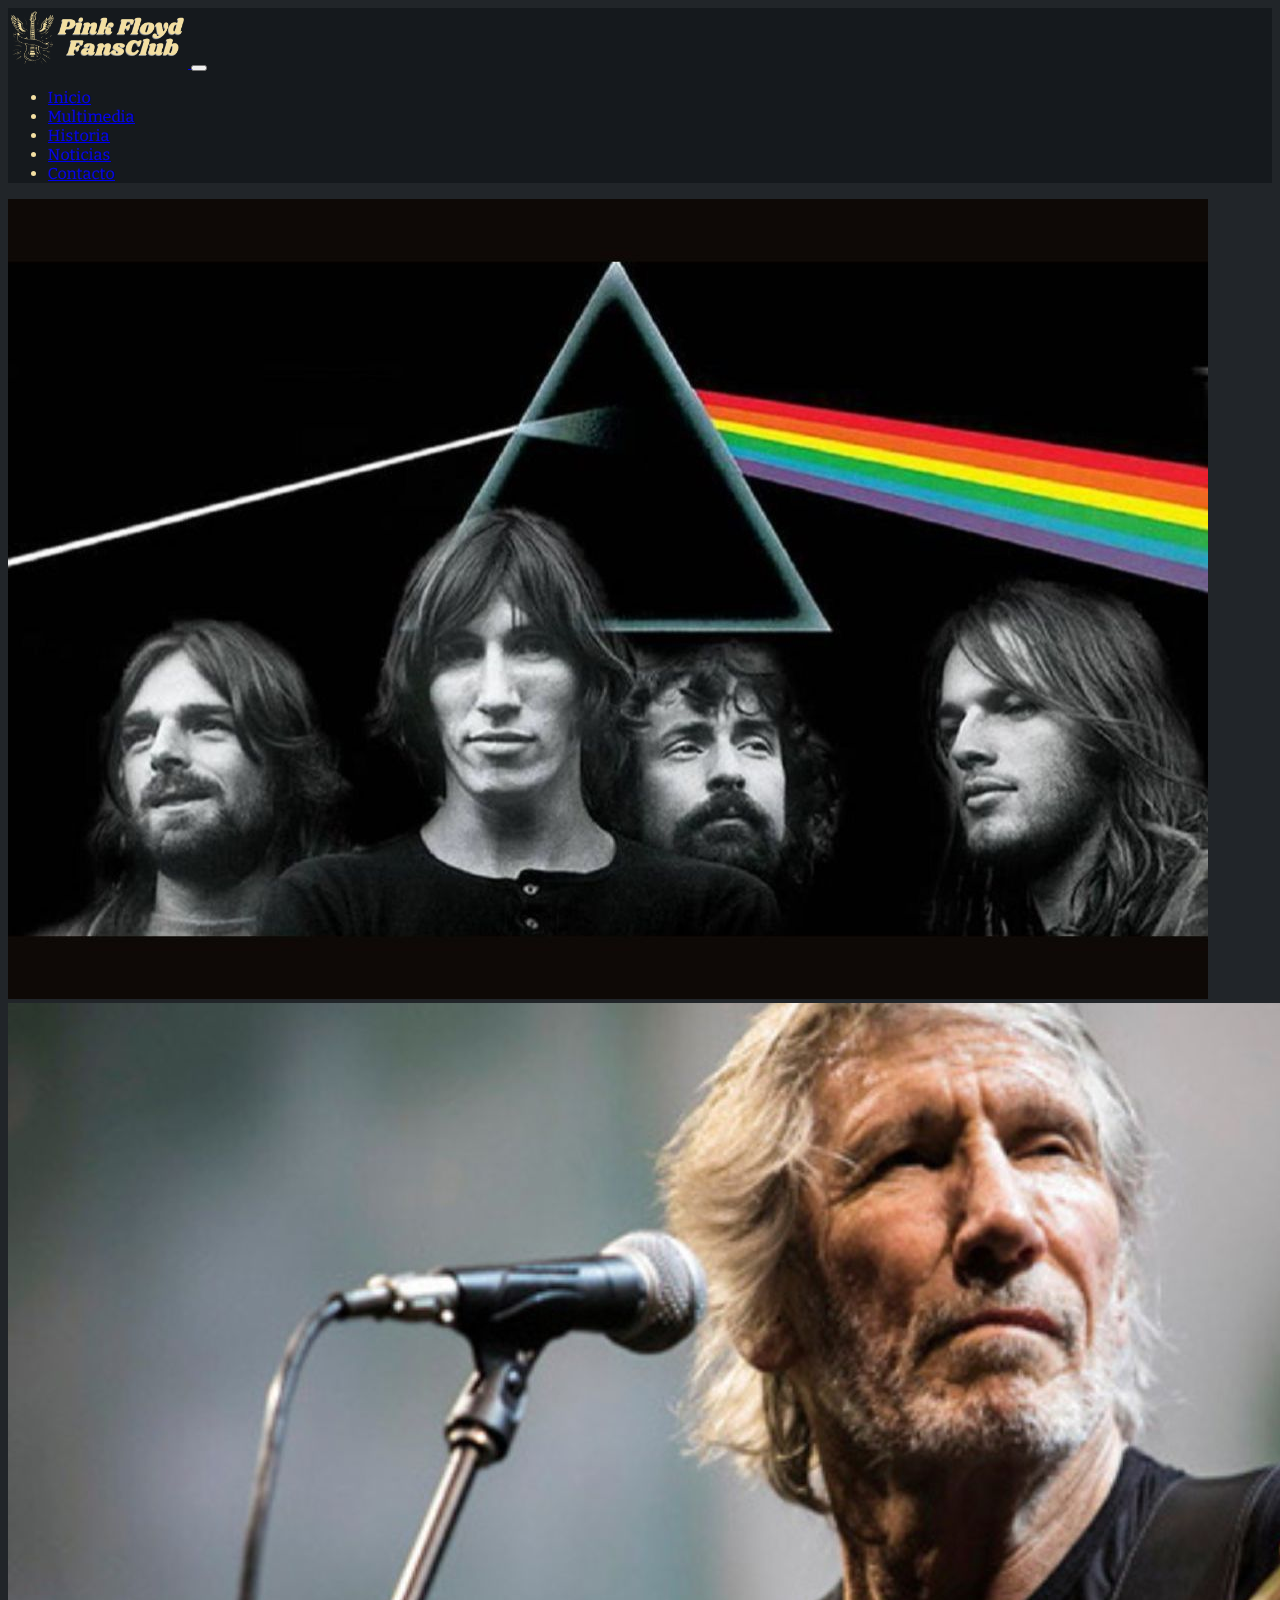
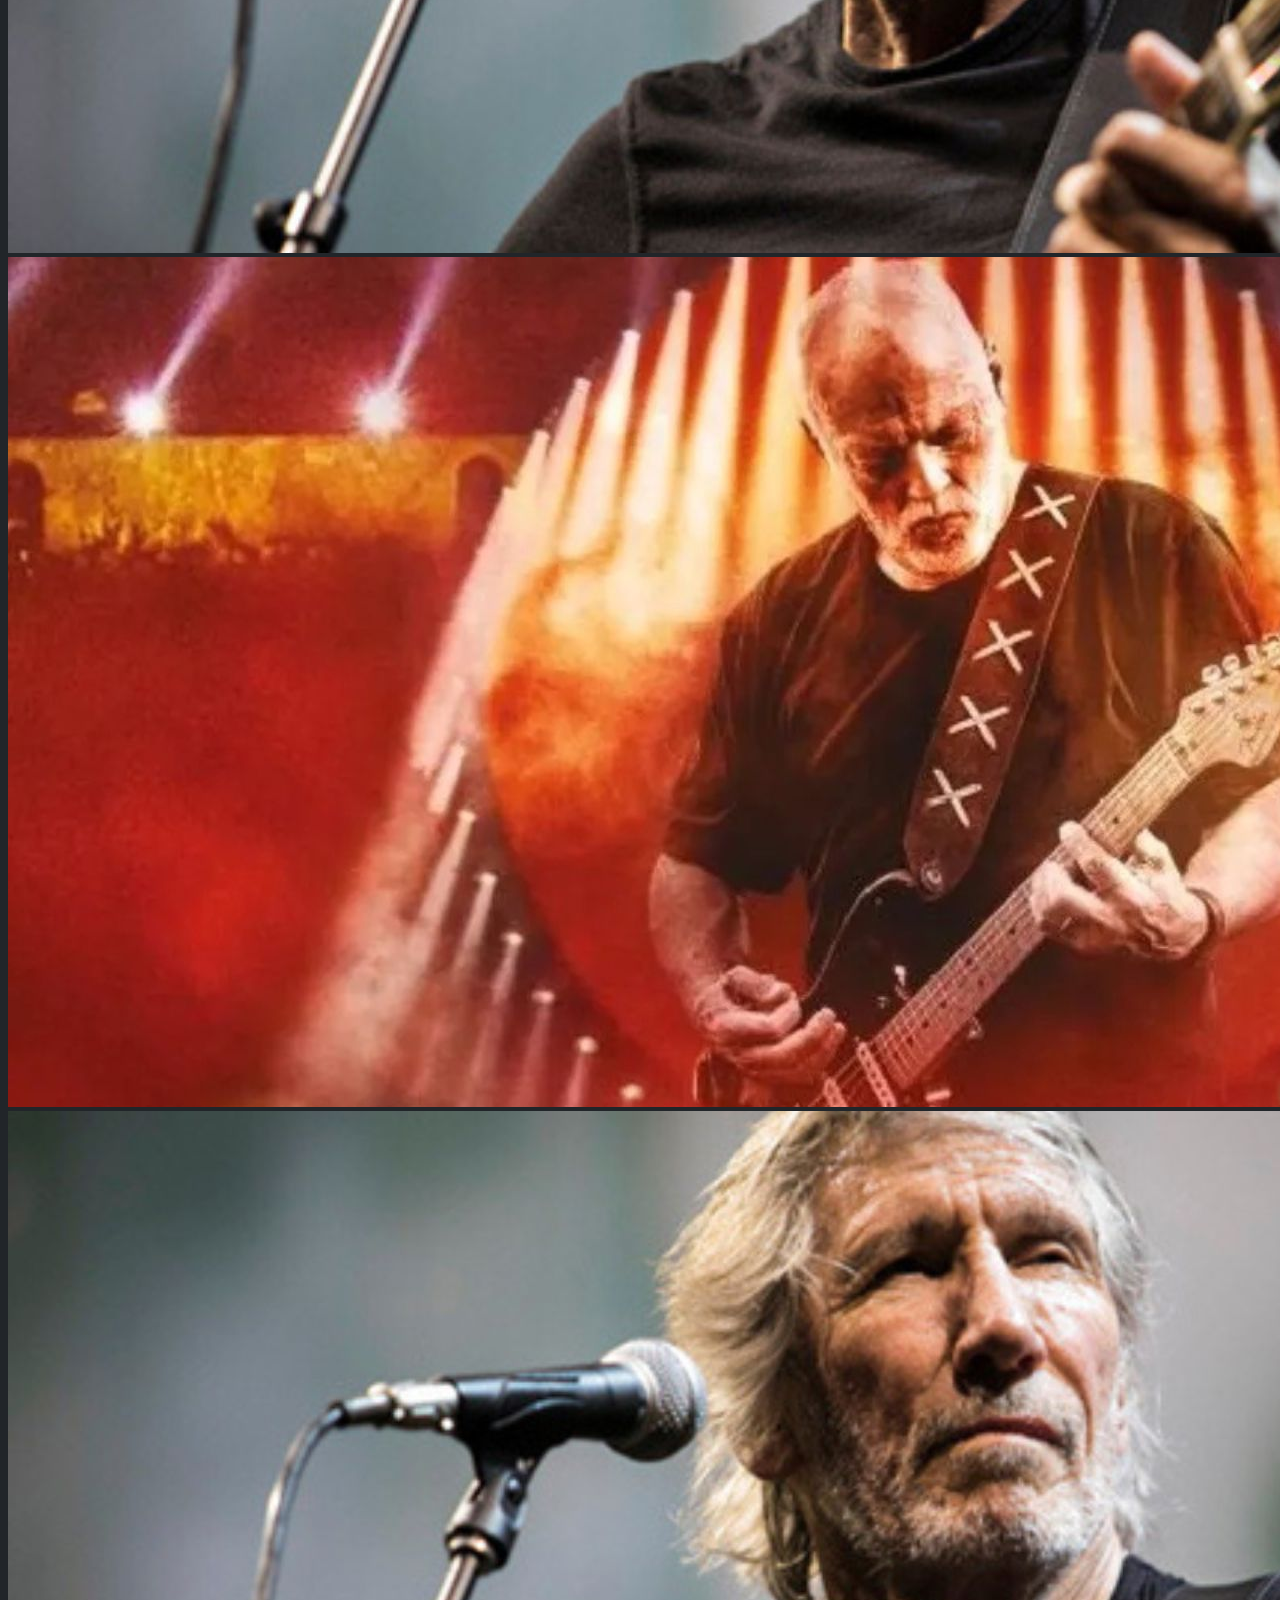
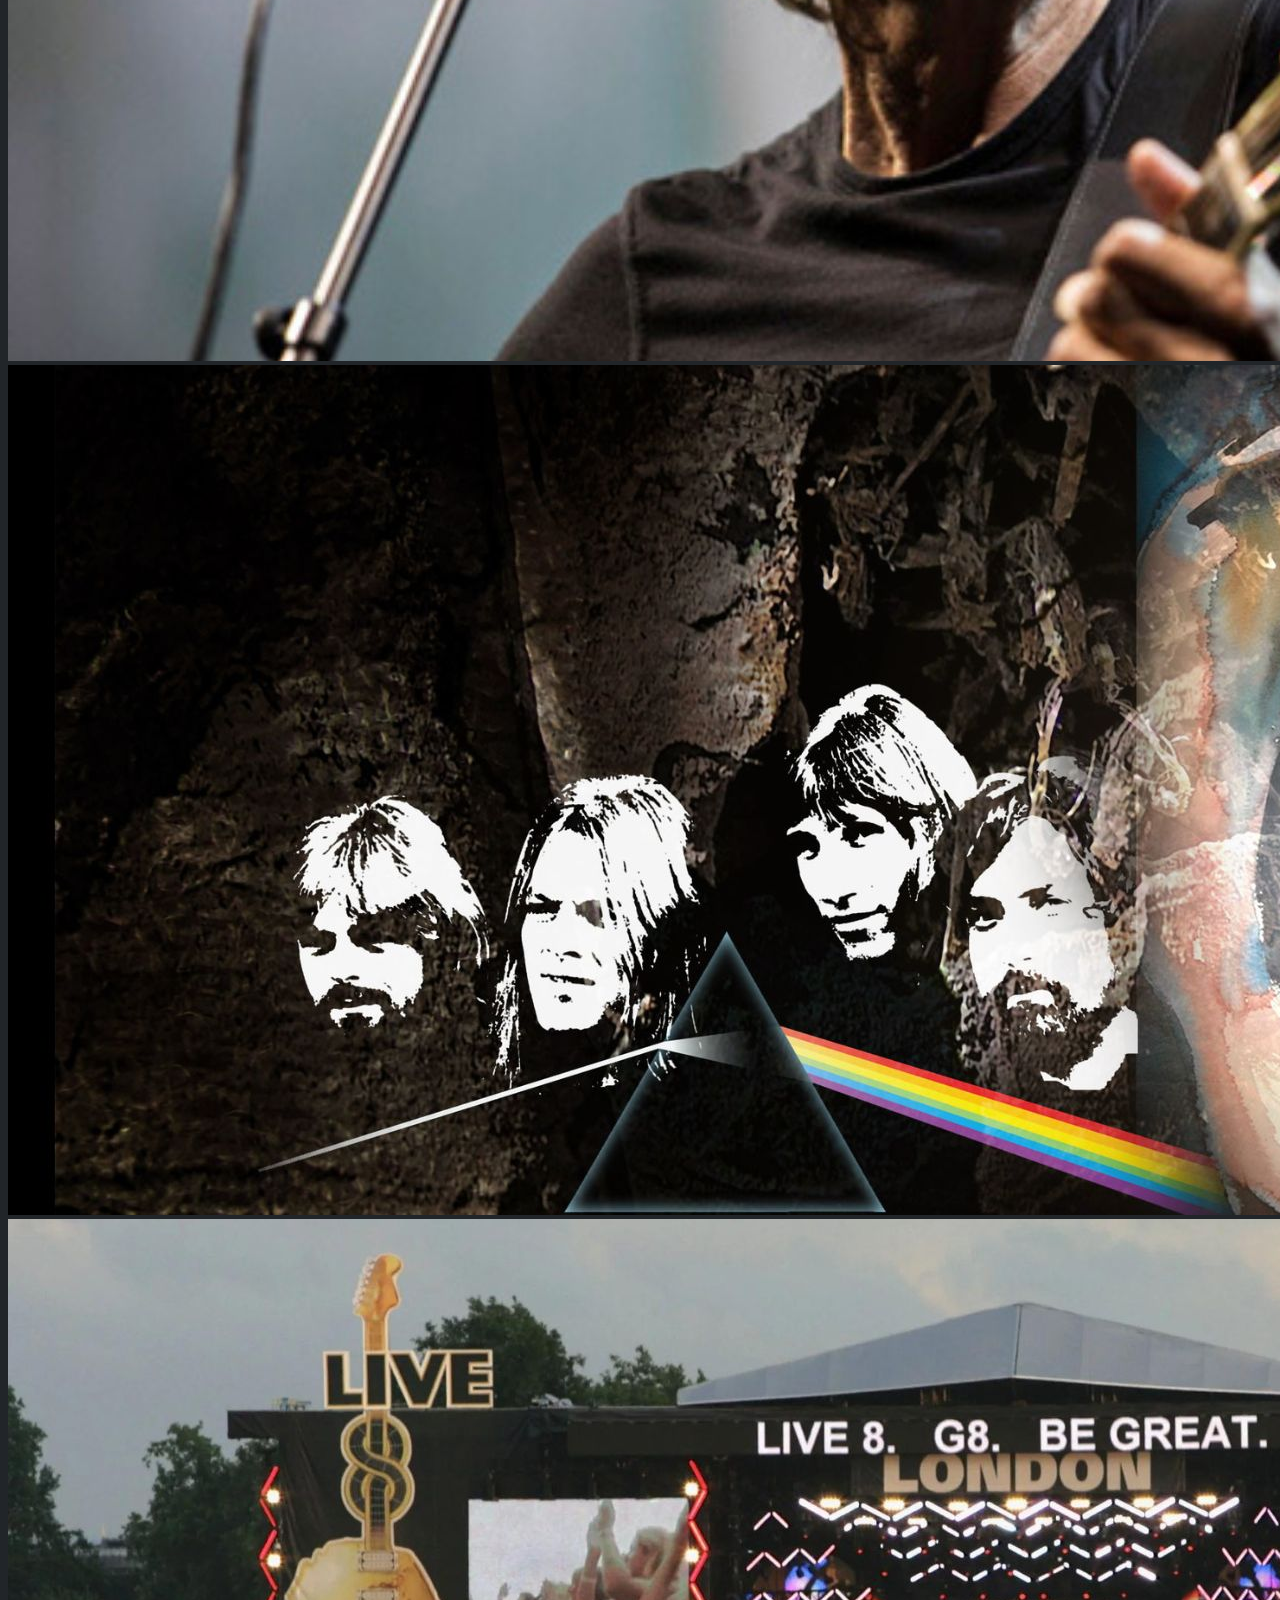
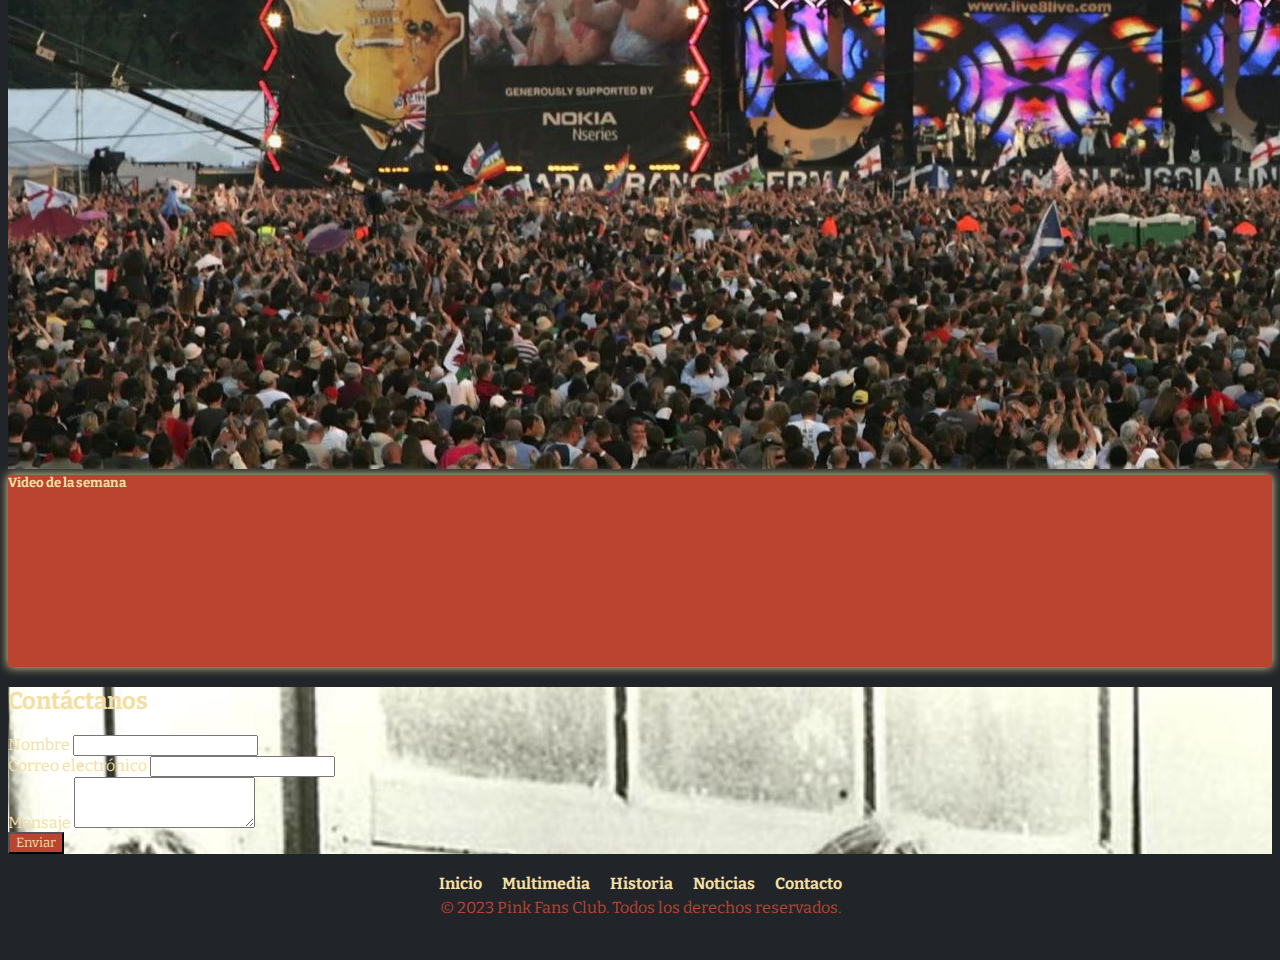
<file: pages/contacto.html>
<!DOCTYPE html>
<html lang="es">
<head>
    <meta charset="UTF-8">
    <meta name="viewport" content="width=device-width, initial-scale=1.0">
    <title>Pink Floyd Fans | Contacto</title>
    <link rel="icon" href="../img/favicon.ico" type="image/x-icon">
    <link href="https://fonts.googleapis.com/css2?family=Bitter:wght@400;700&display=swap" rel="stylesheet">
    <link href="https://cdn.jsdelivr.net/npm/bootstrap@5.3.0-alpha3/dist/css/bootstrap.min.css" rel="stylesheet" integrity="sha384-KK94CHFLLe+nY2dmCWGMq91rCGa5gtU4mk92HdvYe+M/SXH301p5ILy+dN9+nJOZ" crossorigin="anonymous">
    <link href="../css/styles.css" rel="stylesheet">
    <meta name="description" content="Ponte en contacto con nosotros en nuestro club de fans de Pink Floyd. Ya sea que tengas una consulta, sugerencia o simplemente quieras compartir tu amor por Pink Floyd, nos encantaría escucharte.">
    <meta name="keywords" content="Pink Floyd, contacto Pink Floyd, club de fans Pink Floyd, consultas Pink Floyd, sugerencias Pink Floyd">
</head>

<body>
    <nav id="minav" class="navbar navbar-expand-lg navbar-dark">
        <a class="navbar-brand" href="../index.html">
            <img src="../img/logo.png" alt="Logo Pink">
        </a>
        <button class="navbar-toggler" type="button" data-toggle="collapse" data-target="#navbarNav" aria-controls="navbarNav" aria-expanded="false" aria-label="Toggle navigation">
            <span class="navbar-toggler-icon"></span>
        </button>
        <div class="collapse navbar-collapse" id="navbarNav">
            <ul class="navbar-nav">
                <li class="nav-item active">
                    <a class="nav-link" href="../index.html">Inicio</a>
                </li>
                <li class="nav-item">
                    <a class="nav-link" href="./multimedia.html">Multimedia</a>
                </li>
                <li class="nav-item">
                    <a class="nav-link" href="./historia.html">Historia</a>
                </li>
                <li class="nav-item">
                    <a class="nav-link" href="./noticias.html">Noticias</a>
                </li>
                <li class="nav-item">
                    <a class="nav-link" href="./contacto.html">Contacto</a>
                </li>
            </ul>
        </div>
    </nav>

    <section>
        <div id="mainSlider" class="carousel slide" data-ride="carousel">
            <div class="carousel-inner">
                <div class="carousel-item active" data-bs-interval="2000">
                    <img src="../img/3.jpg" class="d-block w-100" alt="Pink imagen 3">
                </div>
                <div class="carousel-item " data-bs-interval="7000">
                    <img src="../img/5.jpg" class="d-block w-100" alt="Pink imagen 1">
                </div>
                <div class="carousel-item" data-bs-interval="2000">
                    <img src="../img/4.jpg" class="d-block w-100" alt="Pink imagen 2">
                </div>
                <div class="carousel-item" data-bs-interval="2000">
                    <img src="../img/5.jpg" class="d-block w-100" alt="Pink imagen 4">
                </div>
                <div class="carousel-item" data-bs-interval="2000">
                    <img src="../img/1.jpg" class="d-block w-100" alt="Pink imagen 5">
                </div>
                <div class="carousel-item" data-bs-interval="2000">
                    <img src="../img/6.jpg" class="d-block w-100" alt="Pink imagen 6">
                </div>
            </div>
        </div>

        <div id="video">
            <div id="destacado" class="container w-10 pl-5 pr-5 rounded-lg">
                <div class="row">
                    <h5 class="text-center pt-2 h5">Video de la semana</h5>
                </div>
                    <div class="row align-items-center">
                        <div class="col-sm col-sm p-3" id="description">
                            <iframe  src="https://www.youtube.com/embed/zOyk5qnamjc"  title="Destacado Pink" frameborder="0"  
                            class="w-75 mx-auto d-block" allow="accelerometer; autoplay; clipboard-write; encrypted-media; gyroscope; picture-in-picture; web-share" allowfullscreen></iframe>
                        </div>
                    </div>
            </div>
        </div>    
    </section>

    <section id="contacto" class="p-5">
        <div class="container">
            <div class="row">
                <div class="col-lg-8 mx-auto">
                    <div class="card bg-dark opacity-80">
                        <div class="card-body p-4">
                            <h2 class="card-title text-center mb-4 colorp">Contáctanos</h2>
                            <form>
                                <div class="mb-3 colorp">
                                    <label for="nombre" class="form-label">Nombre</label>
                                    <input type="text" class="form-control" id="nombre">
                                </div>
                                
                                <div class="mb-3 colorp">
                                    <label for="email" class="form-label">Correo electrónico</label>
                                    <input type="email" class="form-control" id="email">
                                </div>
                                
                                <div class="mb-3 colorp">
                                    <label for="mensaje" class="form-label">Mensaje</label>
                                    <textarea class="form-control" id="mensaje" rows="3"></textarea>
                                </div>
                                
                                <div class="d-grid">
                                    <button type="submit" class="btn btn-pink">Enviar</button>
                                </div>
                            </form>
                        </div>
                    </div>
                </div>
            </div>
        </div>
    </section>

    <footer class="text-center text-lg-start">
        <div class="footer-container container p-4" >
                <nav>
                    <ul>
                        <li>
                            <a href="../index.html">Inicio</a>
                        </li>
        
                        <li>
                            <a href="./multimedia.html">Multimedia</a>
                        </li>
        
                        <li>
                            <a href="./historia.html">Historia</a>
                        </li>
        
                        <li>
                            <a href="./noticias.html">Noticias</a>
                        </li>
        
                        <li>
                            <a href="./contacto.html">Contacto</a>
                        </li>
                    </ul>
                </nav>
                <p>&copy; 2023  Pink Fans Club. Todos los derechos reservados.</p>
            </div>
    </footer> 
    

    <!-- enlaces a los archivos JS de Bootstrap y jQuery -->
    <script src="https://code.jquery.com/jquery-3.5.1.slim.min.js"></script>
    <script src="https://cdn.jsdelivr.net/npm/@popperjs/core@2.9.3/dist/umd/popper.min.js"></script>
    <script src="https://maxcdn.bootstrapcdn.com/bootstrap/4.5.2/js/bootstrap.min.js"></script>
</body>

</html>
</file>
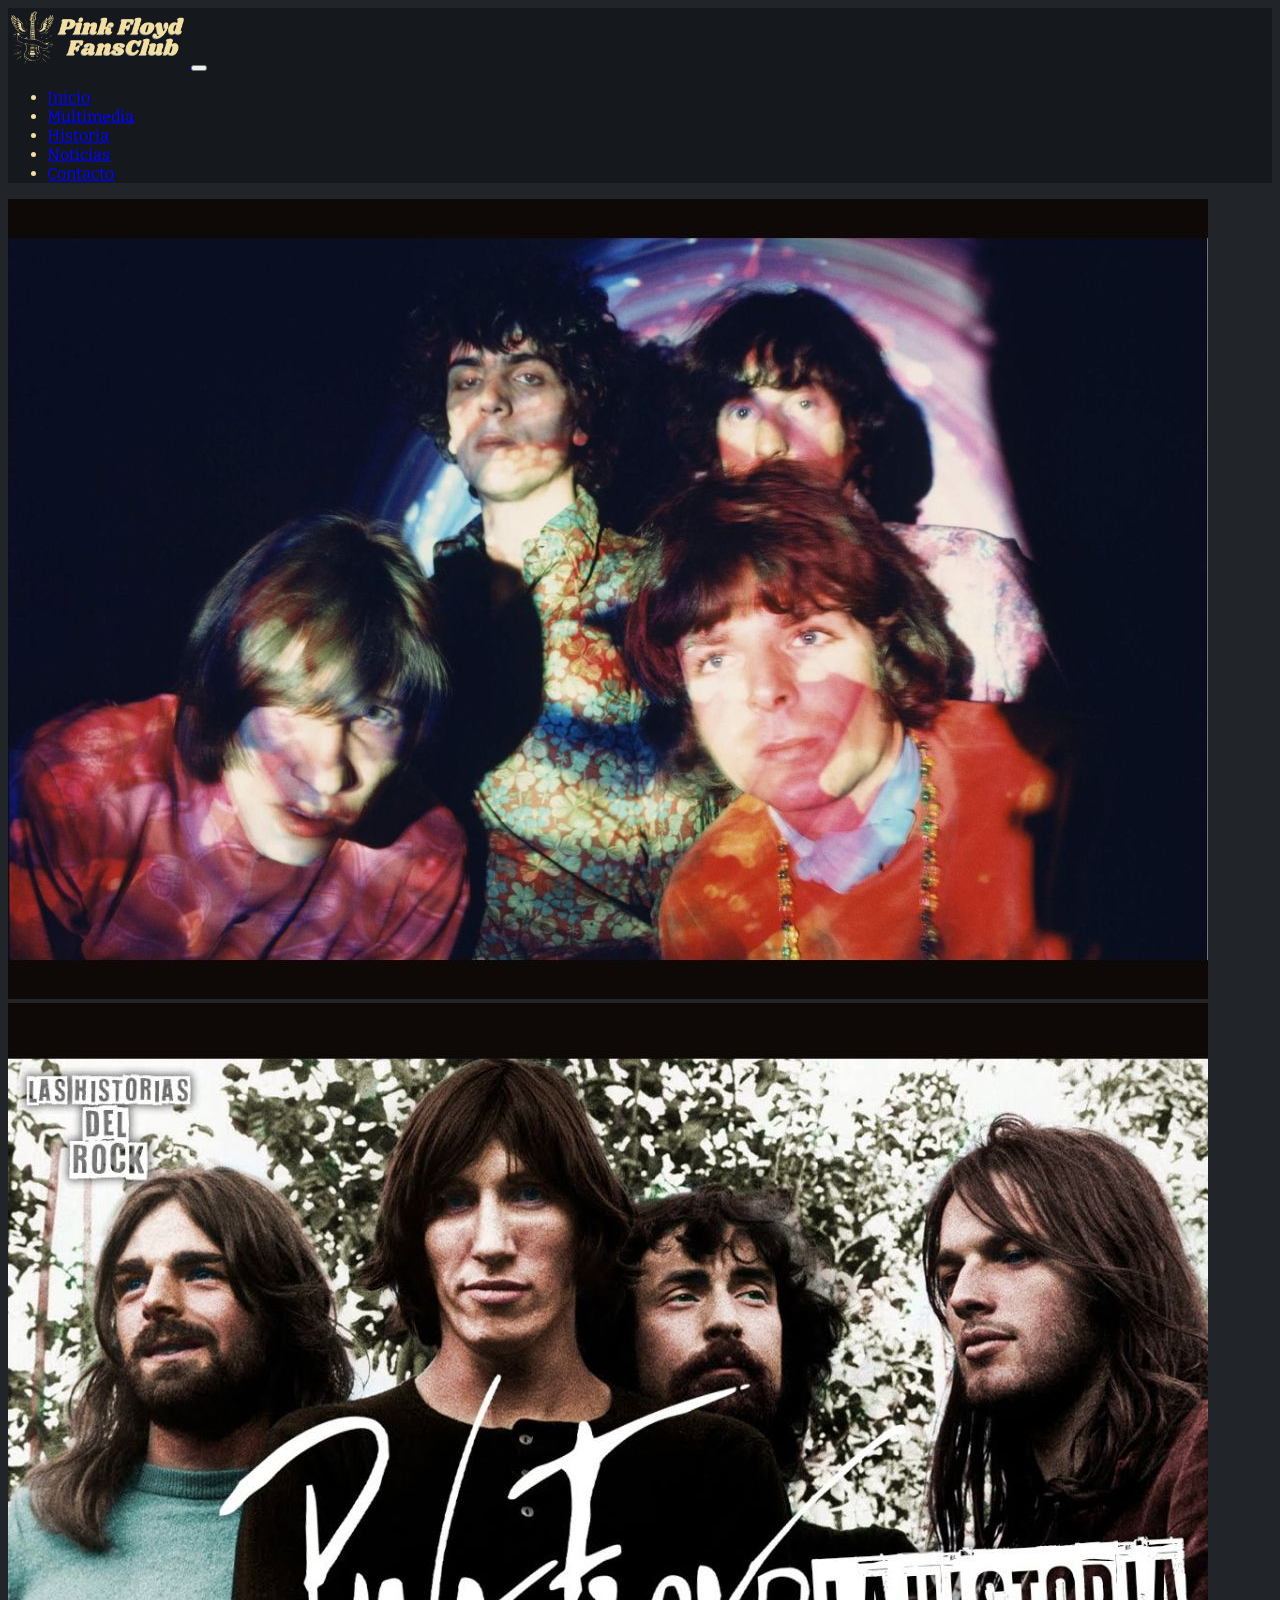
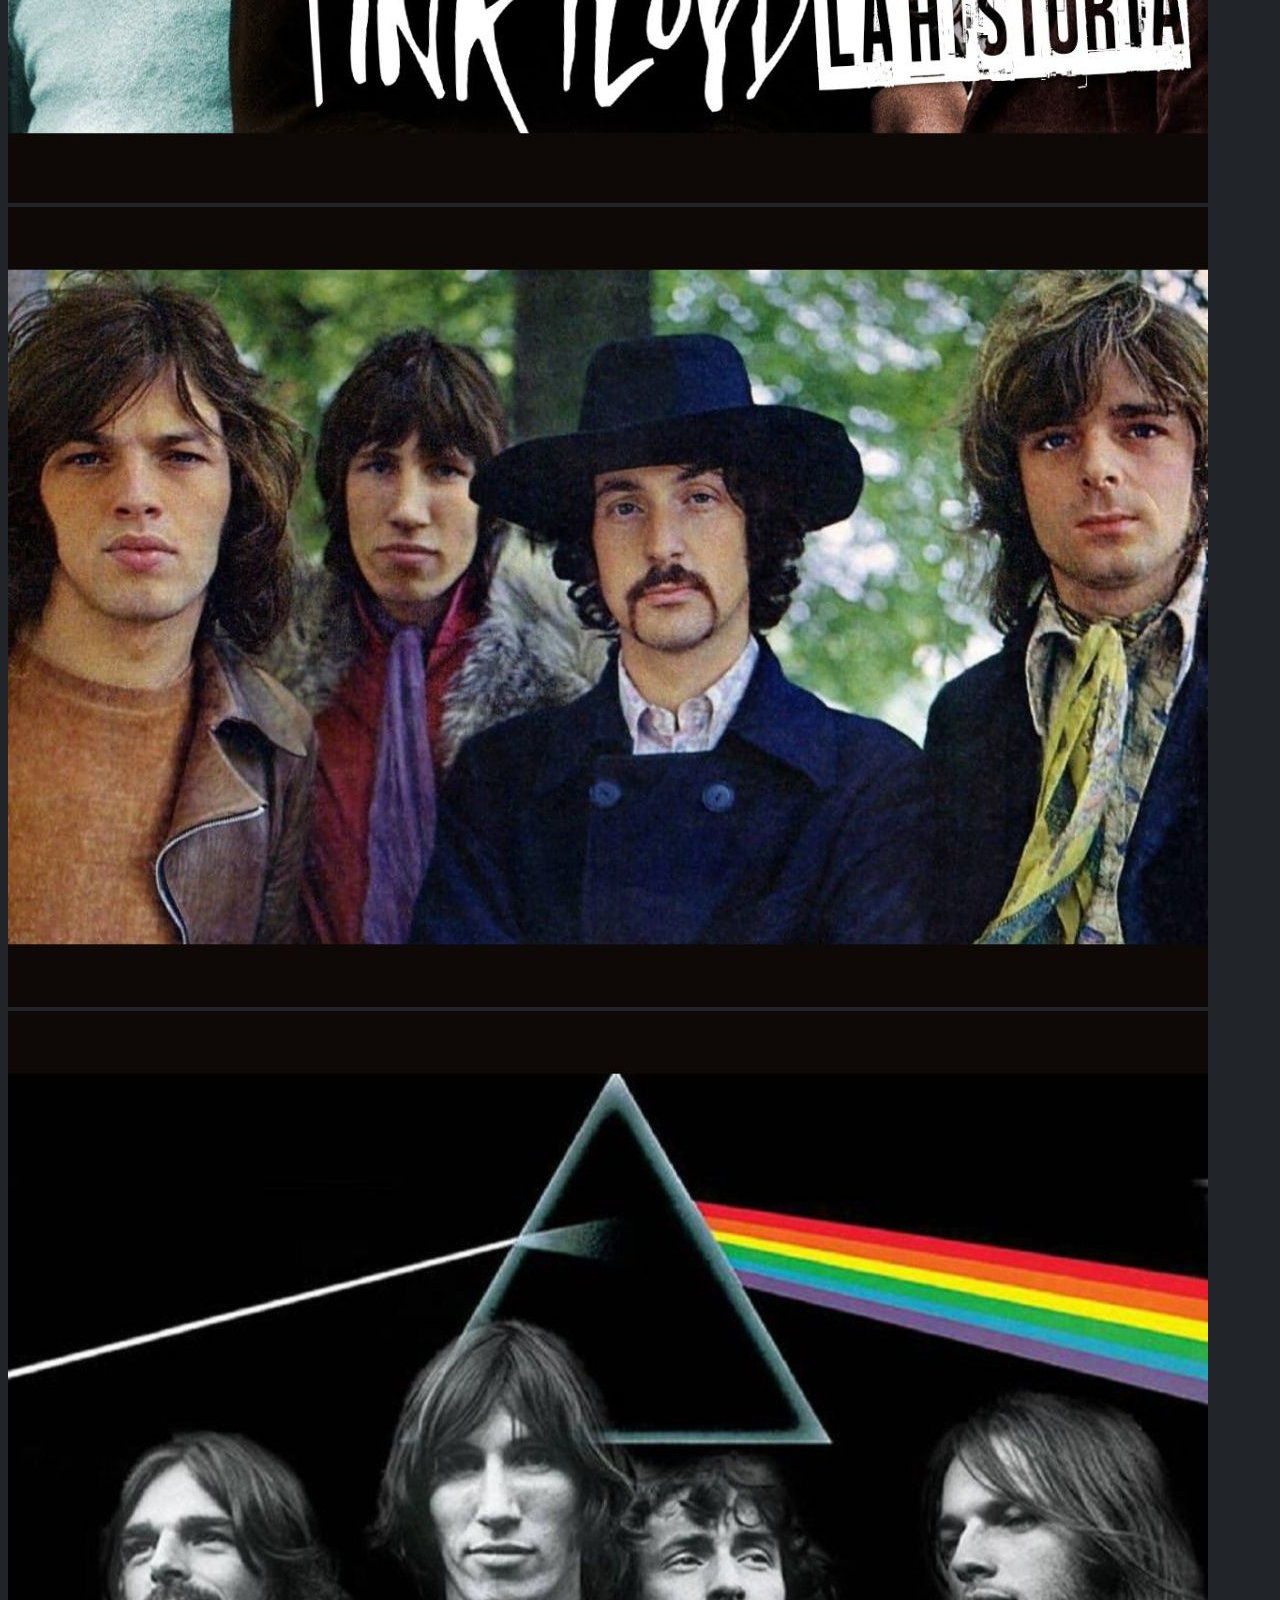
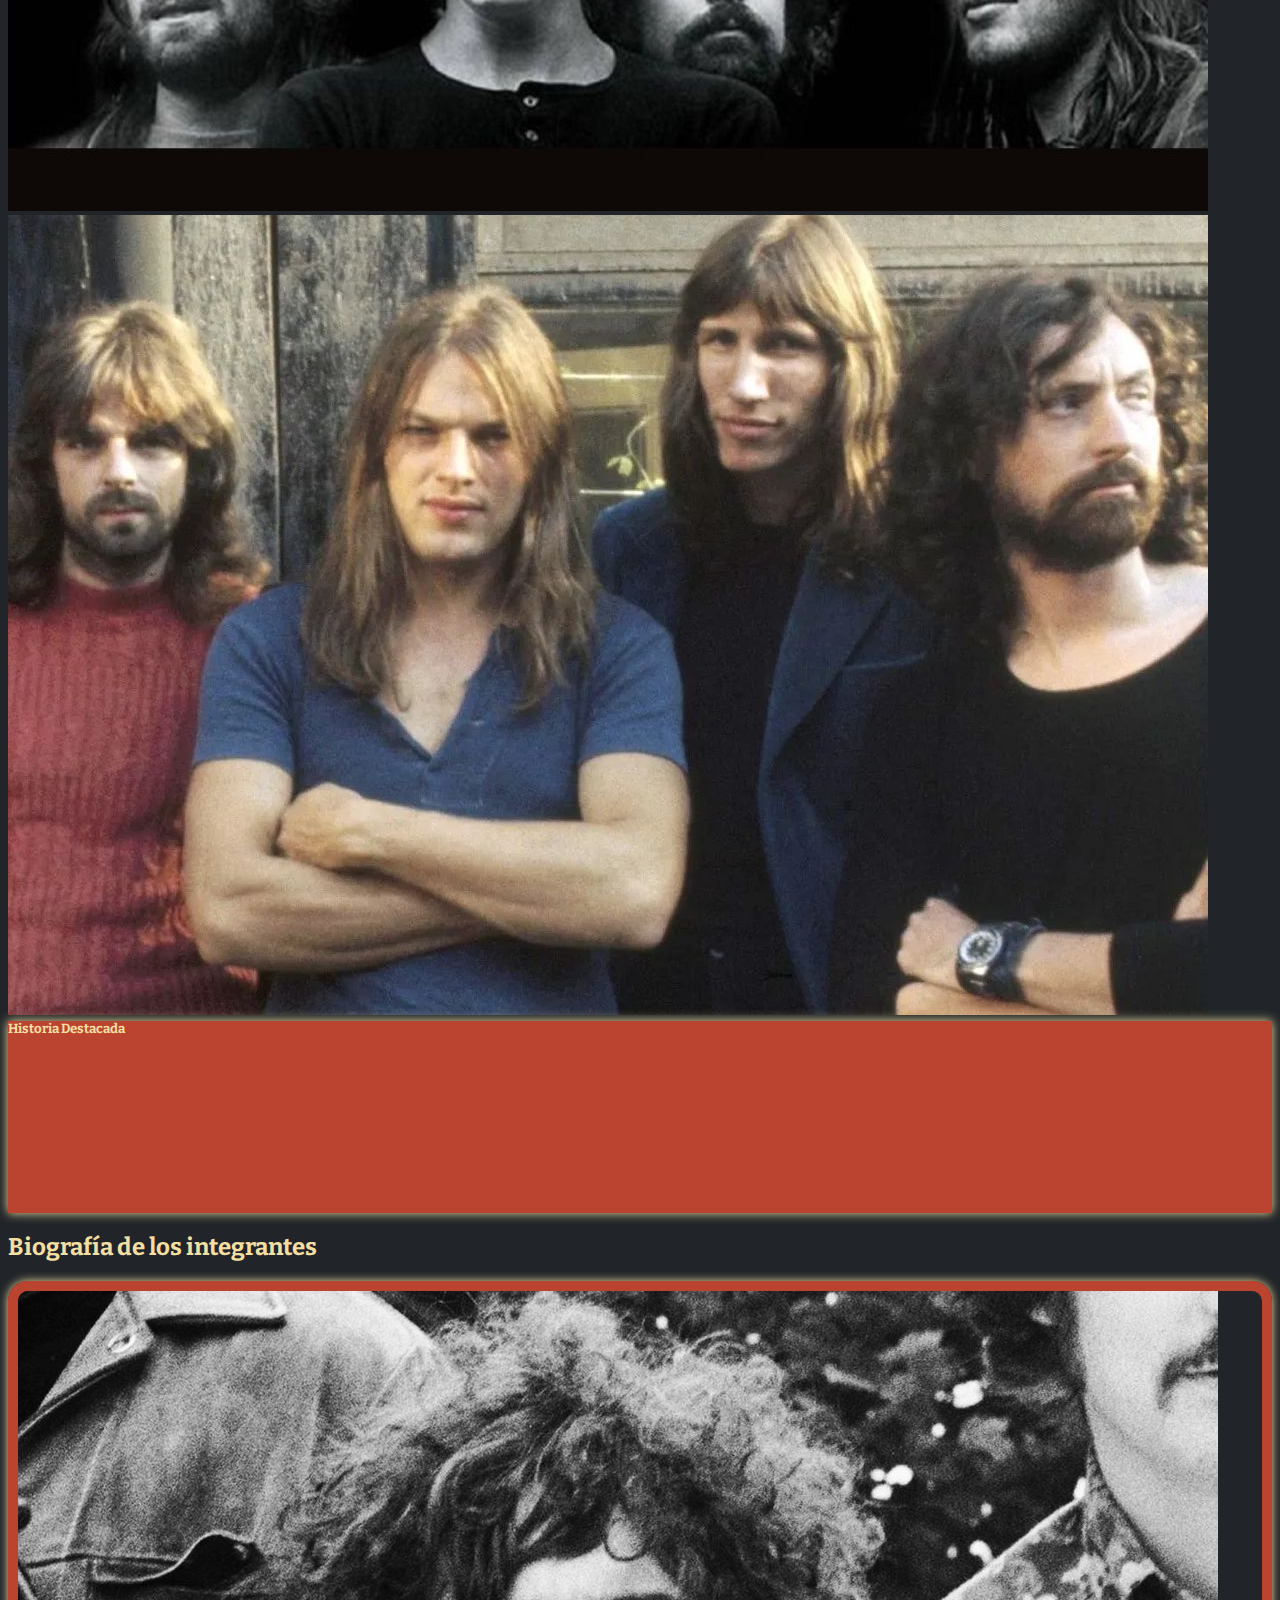
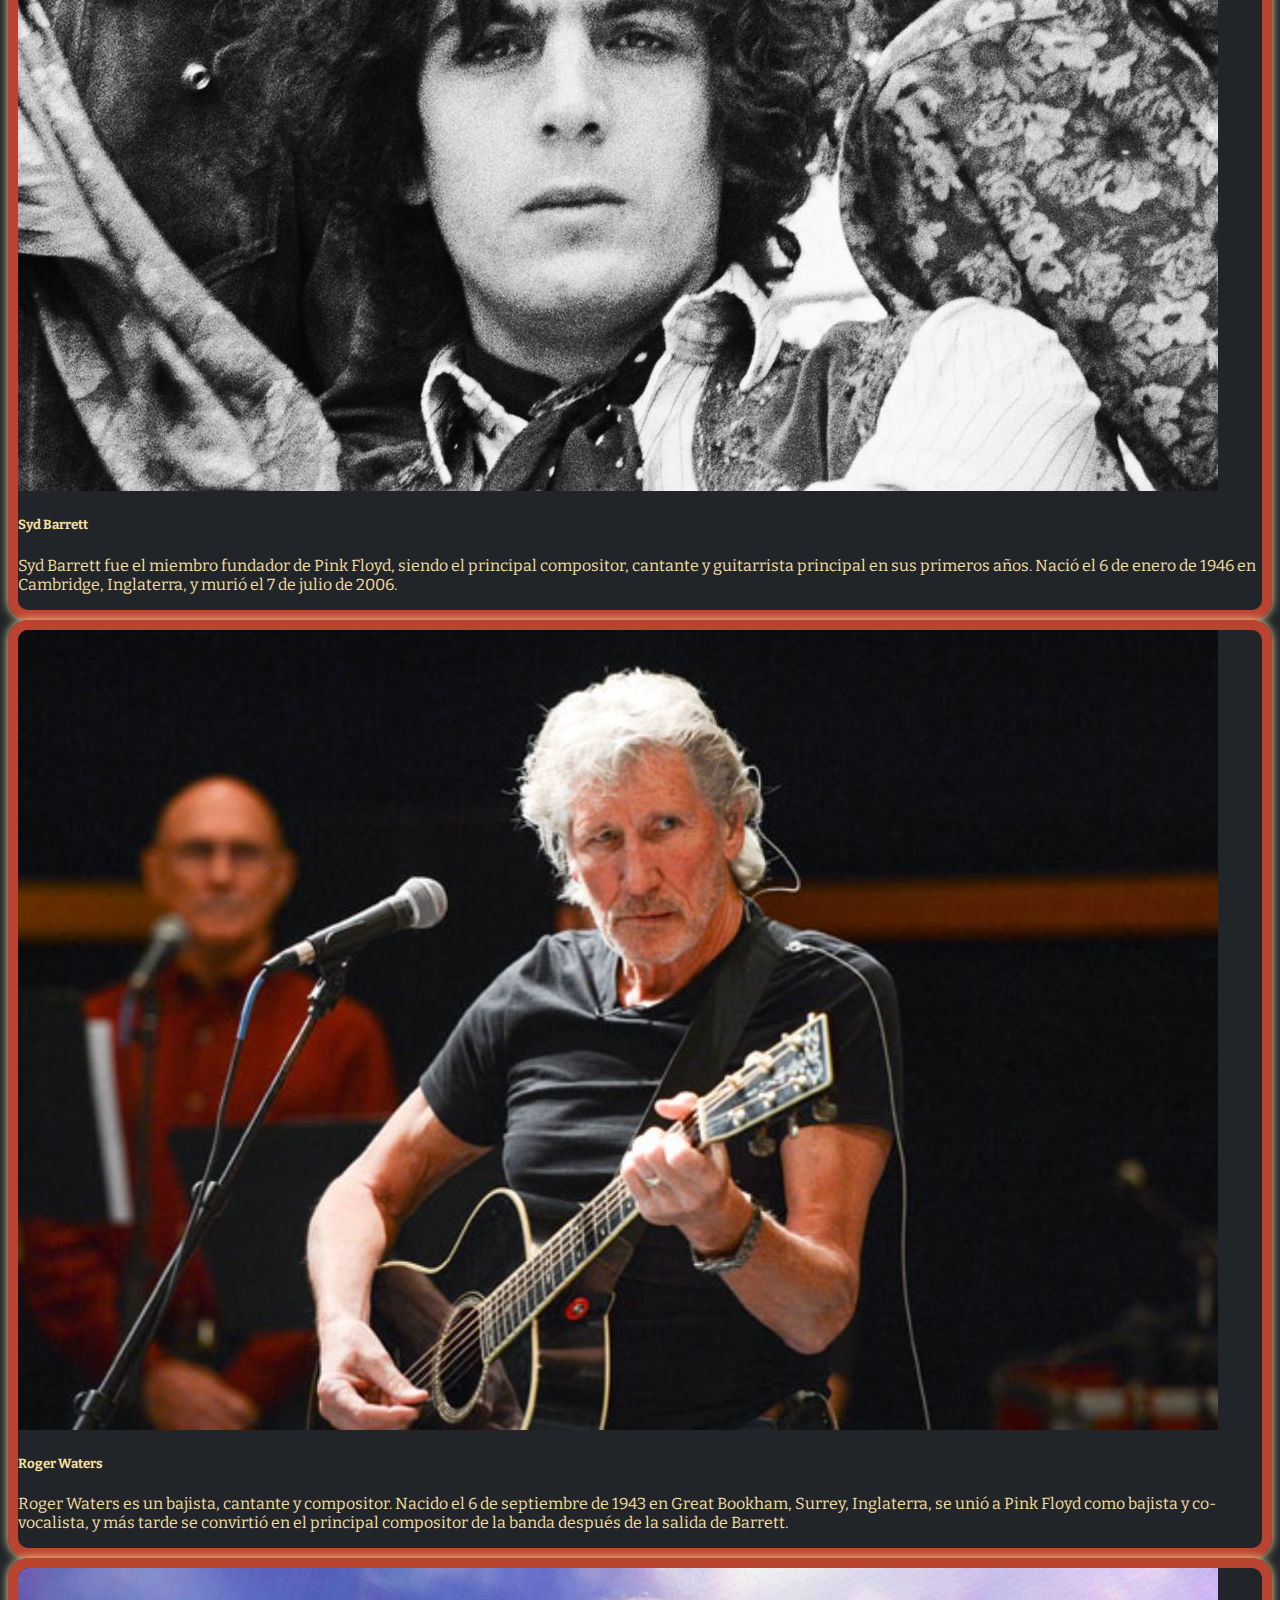
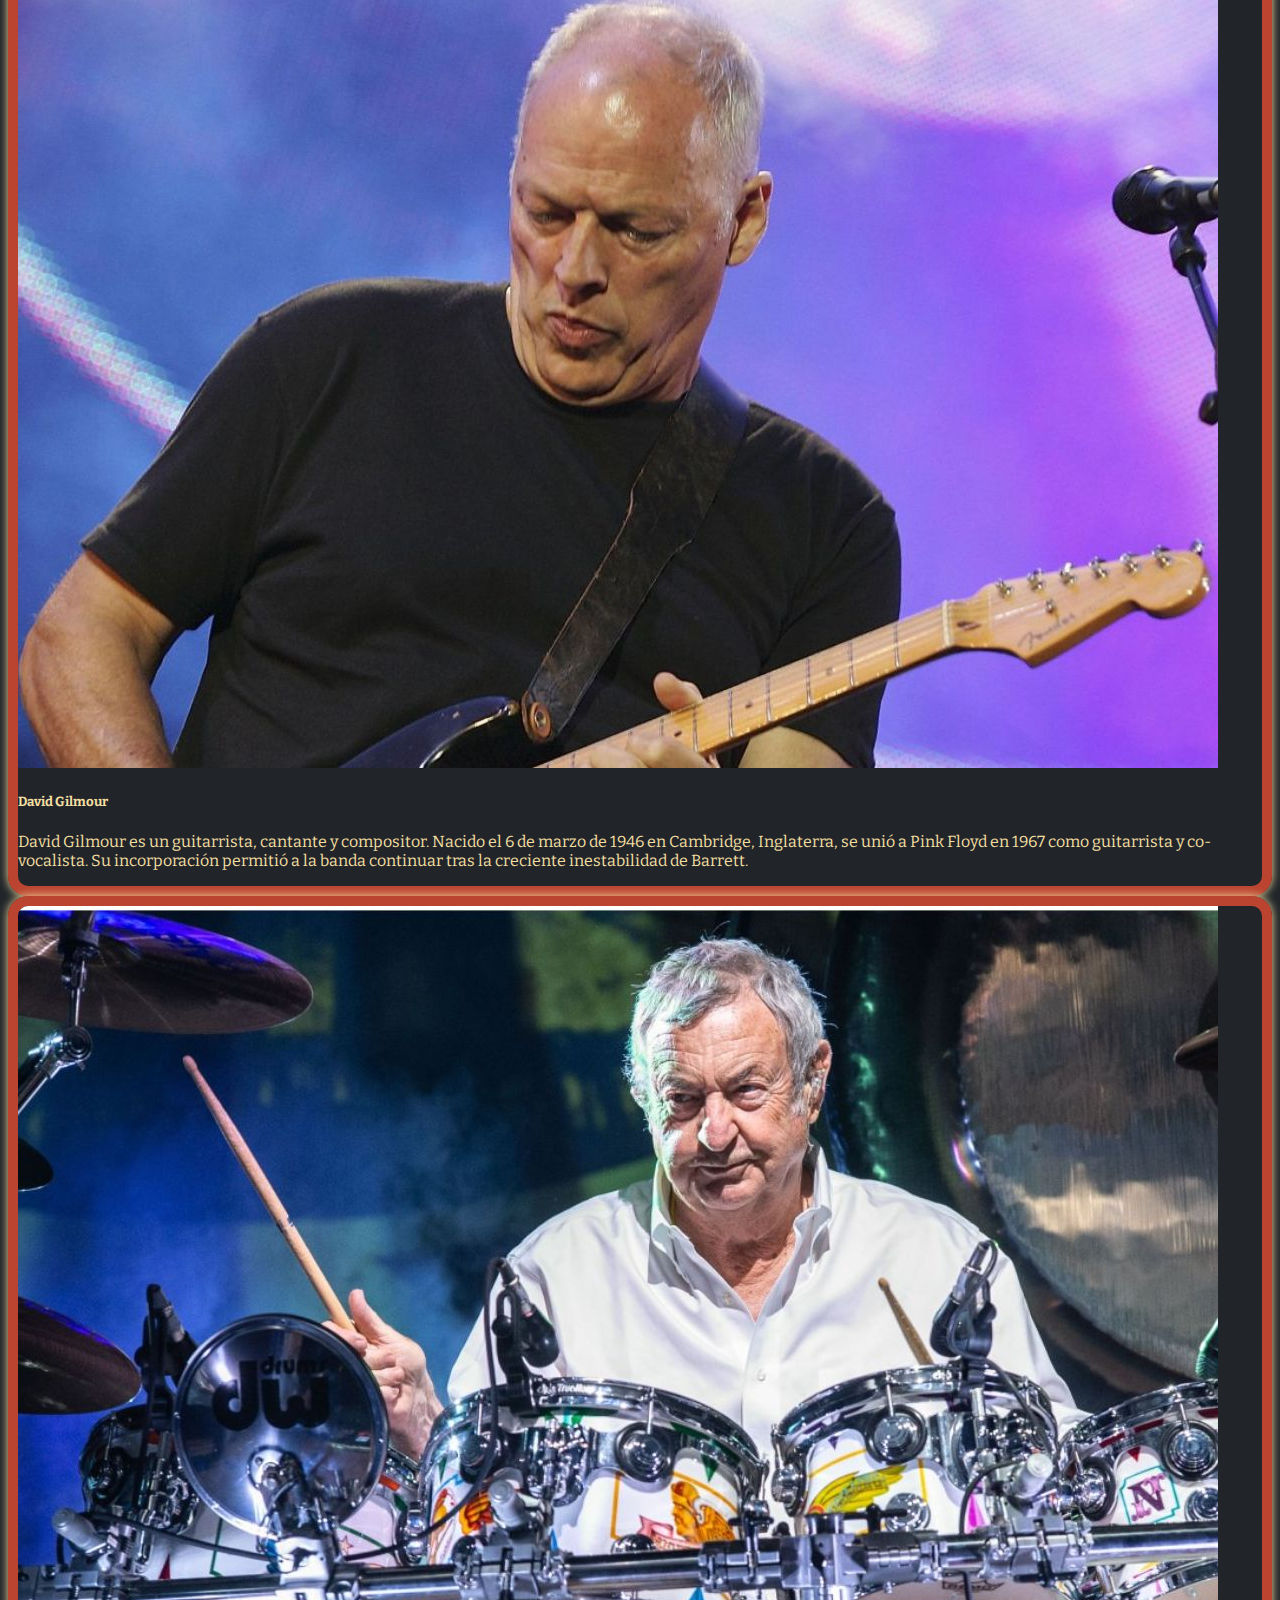
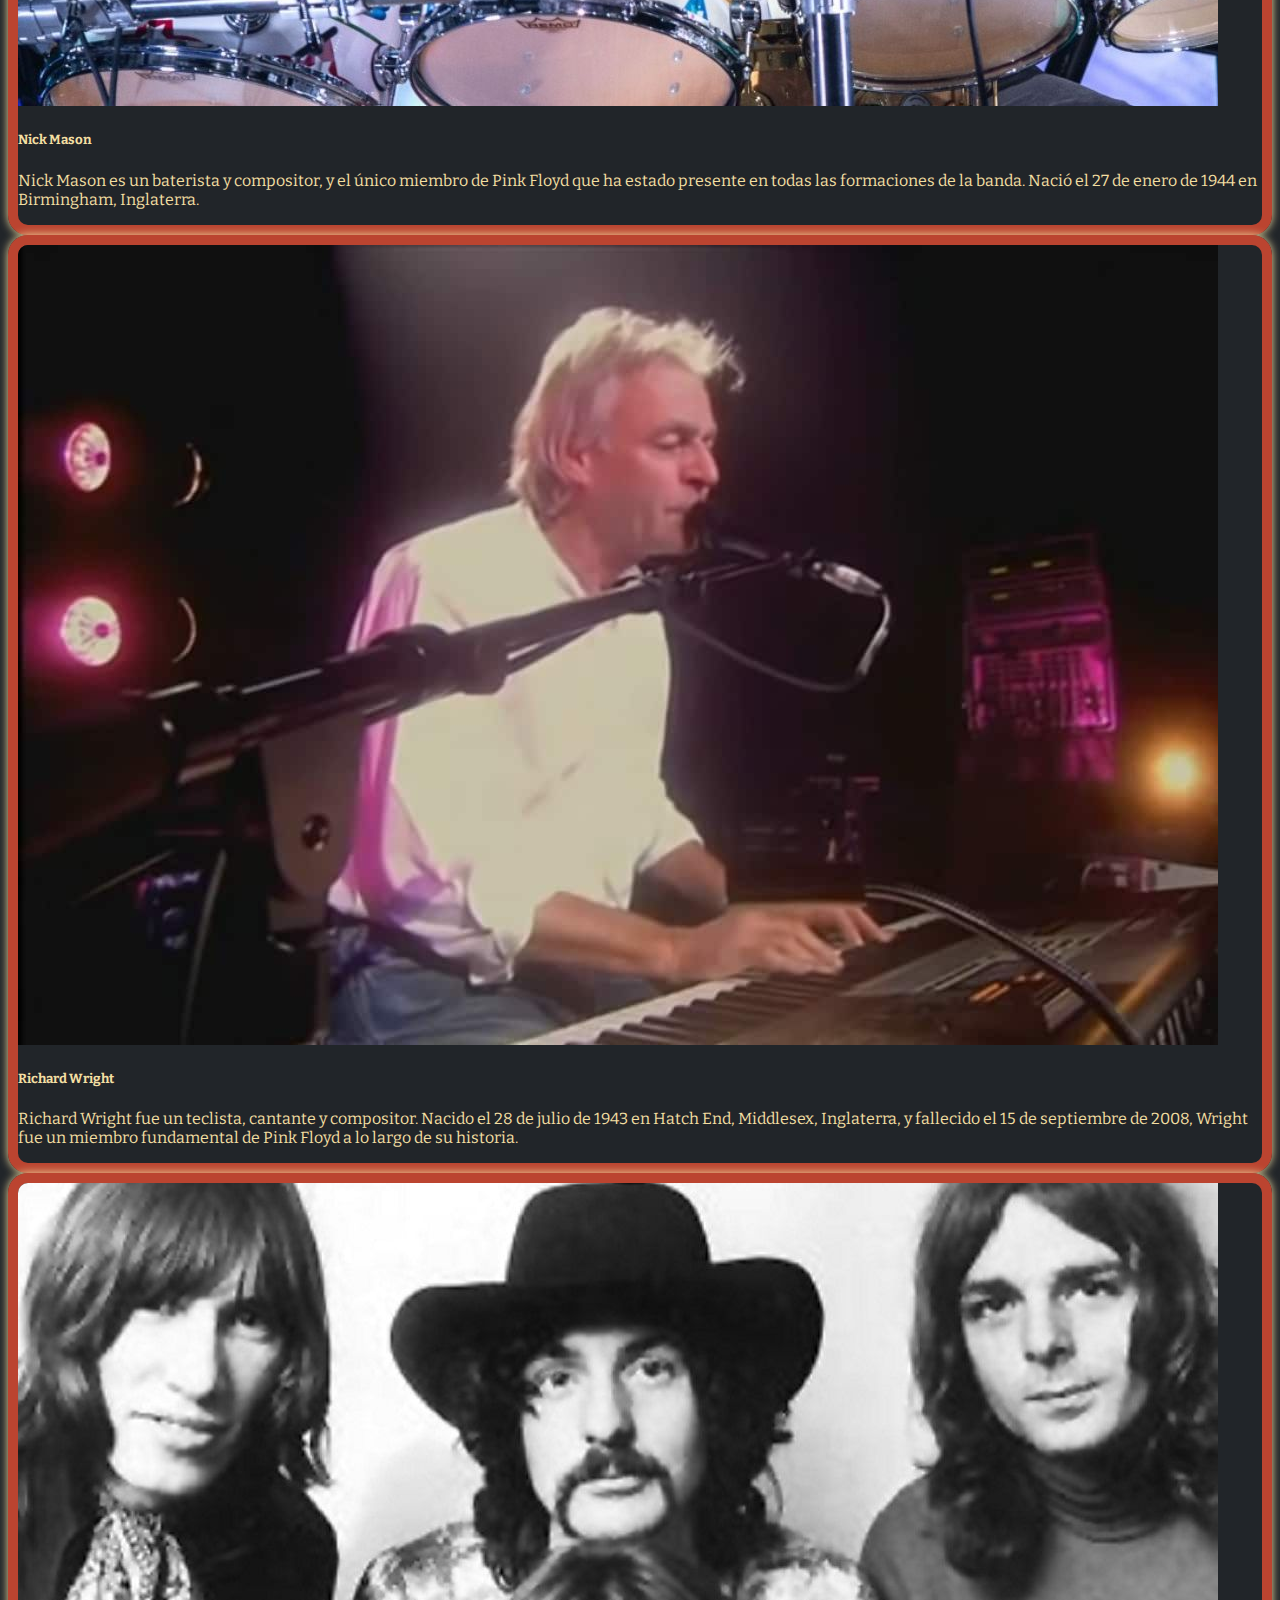
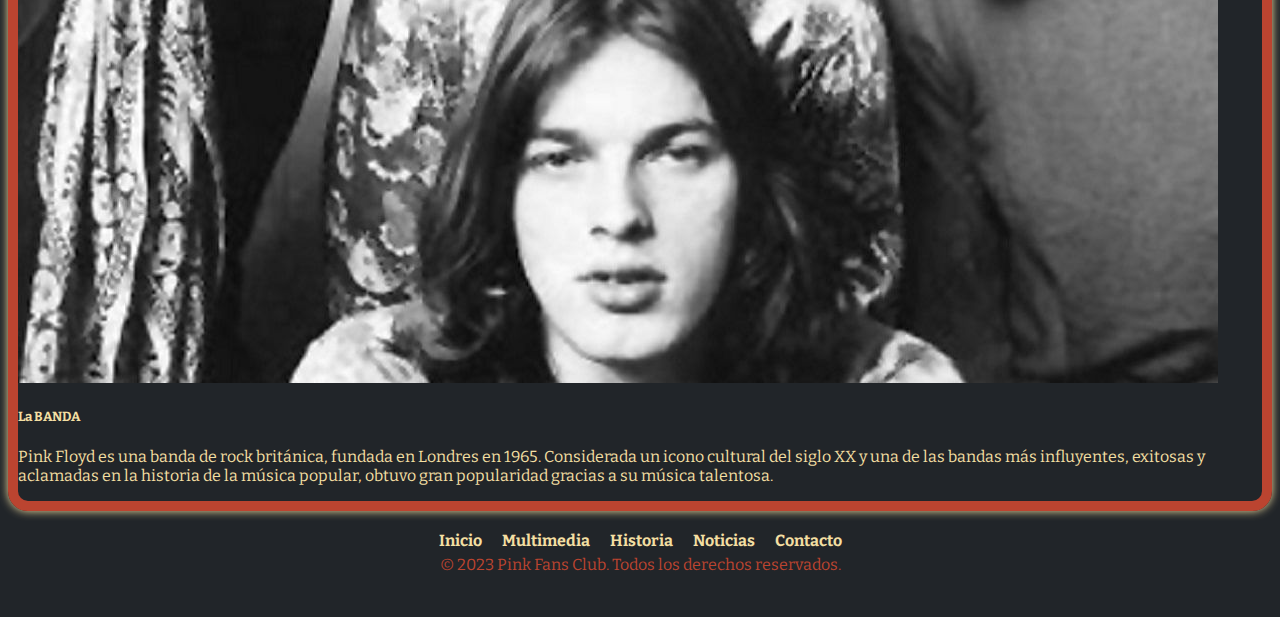
<file: pages/historia.html>
<!DOCTYPE html>
<html lang="es">
<head>
    <meta charset="UTF-8">
    <meta name="viewport" content="width=device-width, initial-scale=1.0">
    <title>Pink Floyd Fans | Historia</title>
    <link rel="icon" href="../img/favicon.ico" type="image/x-icon">
    <link href="https://cdn.jsdelivr.net/npm/bootstrap@5.3.0-alpha3/dist/css/bootstrap.min.css" rel="stylesheet" integrity="sha384-KK94CHFLLe+nY2dmCWGMq91rCGa5gtU4mk92HdvYe+M/SXH301p5ILy+dN9+nJOZ" crossorigin="anonymous">
    <link href="https://fonts.googleapis.com/css2?family=Bitter:wght@400;700&display=swap" rel="stylesheet">
    <link href="../css/styles.css" rel="stylesheet">
    <meta name="description" content="Sumérgete en la rica historia de Pink Floyd con nuestro detallado recorrido por su trayectoria. Desde sus inicios hasta su influencia y legado. Explora la evolución de su música, miembros y más.">
    <meta name="keywords" content="Pink Floyd, historia Pink Floyd, legado Pink Floyd, música Pink Floyd, banda Pink Floyd, miembros Pink Floyd, discografía Pink Floyd, club de fans Pink Floyd">
</head>
<body>
    <nav id="minav" class="navbar navbar-expand-lg navbar-dark">
        <a class="navbar-brand" href="../index.html">
            <img src="../img/logo.png" alt="Logo Pink">
        </a>
        <button class="navbar-toggler" type="button" data-toggle="collapse" data-target="#navbarNav" aria-controls="navbarNav" aria-expanded="false" aria-label="Toggle navigation">
            <span class="navbar-toggler-icon"></span>
        </button>
        <div class="collapse navbar-collapse" id="navbarNav">
            <ul class="navbar-nav">
                <li class="nav-item active">
                    <a class="nav-link" href="../index.html">Inicio</a>
                </li>
                <li class="nav-item">
                    <a class="nav-link" href="./multimedia.html">Multimedia</a>
                </li>
                <li class="nav-item">
                    <a class="nav-link" href="./historia.html">Historia</a>
                </li>
                <li class="nav-item">
                    <a class="nav-link" href="./noticias.html">Noticias</a>
                </li>
                <li class="nav-item">
                    <a class="nav-link" href="./contacto.html">Contacto</a>
                </li>
            </ul>
        </div>
    </nav>

<section>
        <div id="mainSlider" class="carousel slide" data-ride="carousel">
            <div class="carousel-inner">
                <div class="carousel-item active" data-bs-interval="7000">
                    <img src="../img/historia/5.jpg" class="d-block w-100" alt="Pink imagen 5">
                </div>
                <div class="carousel-item " data-bs-interval="7000">
                    <img src="../img/historia/1.jpg" class="d-block w-100" alt="Pink imagen 1">
                </div>
                <div class="carousel-item" data-bs-interval="2000">
                    <img src="../img/historia/2.jpg" class="d-block w-100" alt="Pink imagen 2">
                </div>
                <div class="carousel-item" data-bs-interval="2000">
                    <img src="../img/historia/3.jpg" class="d-block w-100" alt="Pink imagen 3">
                </div>
                <div class="carousel-item" data-bs-interval="2000">
                    <img src="../img/historia/4.jpg" class="d-block w-100" alt="Pink imagen 4">
                </div>
                
            </div>
        </div>

        <div id="video">
            <div id="destacado" class="container w-10 pl-5 pr-5 rounded-lg">
                <div class="row">
                    <h5 class="text-center pt-2 h5">Historia Destacada</h5>
                </div>
                    <div class="row align-items-center">
                        <div class="col-sm col-sm p-3" id="description">
                            <iframe  src="https://www.youtube.com/embed/6VB2wnrM1n8" title="Historia Pink" frameborder="0"  class="w-75 mx-auto d-block" allow="accelerometer; autoplay; clipboard-write; encrypted-media; gyroscope; picture-in-picture; web-share" allowfullscreen></iframe>
                        </div>
                    </div>
            </div>
        </div>
    </section>



    <section class="p-5">
        <div class="container">
            <h2 class="mb-4 text-center">Biografía de los integrantes</h2>
            <div class="row">
                <div class="col-md-6 col-lg-4 mb-4">
                    <div class="card card-border">
                        <a href="https://es.wikipedia.org/wiki/Syd_Barrett" target="_blank">
                        <img src="../img/barret.jpg" class="card-img-top" alt="Syd Barrett"></a>
                        <div class="card-body">
                            <h5 class="card-title">Syd Barrett</h5>
                            <p class="card-text">Syd Barrett fue el miembro fundador de Pink Floyd, siendo el principal compositor, cantante y guitarrista principal en sus primeros años. Nació el 6 de enero de 1946 en Cambridge, Inglaterra, y murió el 7 de julio de 2006.</p>
                        </div>
                    </div>
                </div>
    
                <div class="col-md-6 col-lg-4 mb-4">
                    <div class="card card-border">
                        <a href="https://es.wikipedia.org/wiki/Roger_Waters" target="_blank">
                        <img src="../img/waters.jpg" class="card-img-top" alt="Roger Waters"></a>
                        <div class="card-body">
                            <h5 class="card-title">Roger Waters</h5>
                            <p class="card-text">Roger Waters es un bajista, cantante y compositor. Nacido el 6 de septiembre de 1943 en Great Bookham, Surrey, Inglaterra, se unió a Pink Floyd como bajista y co-vocalista, y más tarde se convirtió en el principal compositor de la banda después de la salida de Barrett.</p>
                        </div>
                    </div>
                </div>
    
                <div class="col-md-6 col-lg-4 mb-4">
                    <div class="card card-border">
                        <a href="https://es.wikipedia.org/wiki/David_Gilmour" target="_blank">
                        <img src="../img/gilmour.jpg" class="card-img-top" alt="David Gilmour"></a>
                        <div class="card-body">
                            <h5 class="card-title">David Gilmour</h5>
                            <p class="card-text">David Gilmour es un guitarrista, cantante y compositor. Nacido el 6 de marzo de 
                                1946 en Cambridge, Inglaterra, se unió a Pink Floyd en 1967 como guitarrista y co-vocalista. Su 
                                incorporación permitió a la banda continuar tras la creciente inestabilidad de Barrett.</p>
                        </div>
                    </div>
                </div>
    
                <div class="col-md-6 col-lg-4 mb-4">
                    <div class="card card-border">
                        <a href="https://es.wikipedia.org/wiki/Nick_Mason" target="_blank">
                        <img src="../img/mason.jpg" class="card-img-top" alt="Nick Mason"></a>
                        <div class="card-body">
                            <h5 class="card-title">Nick Mason</h5>
                            <p class="card-text">Nick Mason es un baterista y compositor, y el único miembro de Pink Floyd que ha 
                                estado presente en todas las formaciones de la banda. Nació el 27 de enero de 1944 en Birmingham, 
                                Inglaterra.</p>
                        </div>
                    </div>
                </div>
    
                <div class="col-md-6 col-lg-4 mb-4">
                    <div class="card card-border">
                        <a href="https://es.wikipedia.org/wiki/Richard_Wright_(m%C3%BAsico)" target="_blank">
                        <img src="../img/wrigth.jpg" class="card-img-top" alt="Richard Wright"></a>
                        <div class="card-body">
                            <h5 class="card-title">Richard Wright</h5>
                            <p class="card-text">Richard Wright fue un teclista, cantante y compositor. Nacido el 28 de julio de 1943
                                en Hatch End, Middlesex, Inglaterra, y fallecido el 15 de septiembre de 2008, Wright fue un miembro 
                                fundamental de Pink Floyd a lo largo de su historia.</p>
                        </div>
                    </div>
                </div>
                
                <div class="col-md-6 col-lg-4 mb-4">
                    <div class="card card-border">
                        <a href="https://es.wikipedia.org/wiki/Pink_Floyd" target="_blank">
                        <img src="../img/banda.jpg" class="card-img-top" alt="Banda"></a>
                        <div class="card-body">
                            <h5 class="card-title">La BANDA</h5>
                            <p class="card-text">Pink Floyd es una banda de rock británica, fundada en Londres en 1965. Considerada 
                                un icono cultural del siglo XX y una de las bandas más influyentes, exitosas y aclamadas en la historia 
                                de la música popular, obtuvo gran popularidad gracias a su música talentosa.</p>
                        </div>
                    </div>
                </div>

            </div>
        </div>
    </section>
    

    
<footer class="text-center text-lg-start">
    <div class="footer-container container p-4" >
            <nav>
                <ul>
                    <li>
                        <a href="../index.html">Inicio</a>
                    </li>
    
                    <li>
                        <a href="./multimedia.html">Multimedia</a>
                    </li>
    
                    <li>
                        <a href="./historia.html">Historia</a>
                    </li>
    
                    <li>
                        <a href="./noticias.html">Noticias</a>
                    </li>
    
                    <li>
                        <a href="./contacto.html">Contacto</a>
                    </li>
                </ul>
            </nav>
            <p>&copy; 2023  Pink Fans Club. Todos los derechos reservados.</p>
        </div>
</footer> 

    <!-- Añade los enlaces a los archivos JS de Bootstrap y jQuery -->
    <script src="https://code.jquery.com/jquery-3.5.1.slim.min.js"></script>
    <script src="https://cdn.jsdelivr.net/npm/@popperjs/core@2.9.3/dist/umd/popper.min.js"></script>
    <script src="https://maxcdn.bootstrapcdn.com/bootstrap/4.5.2/js/bootstrap.min.js"></script>
</body>
</html>
</file>
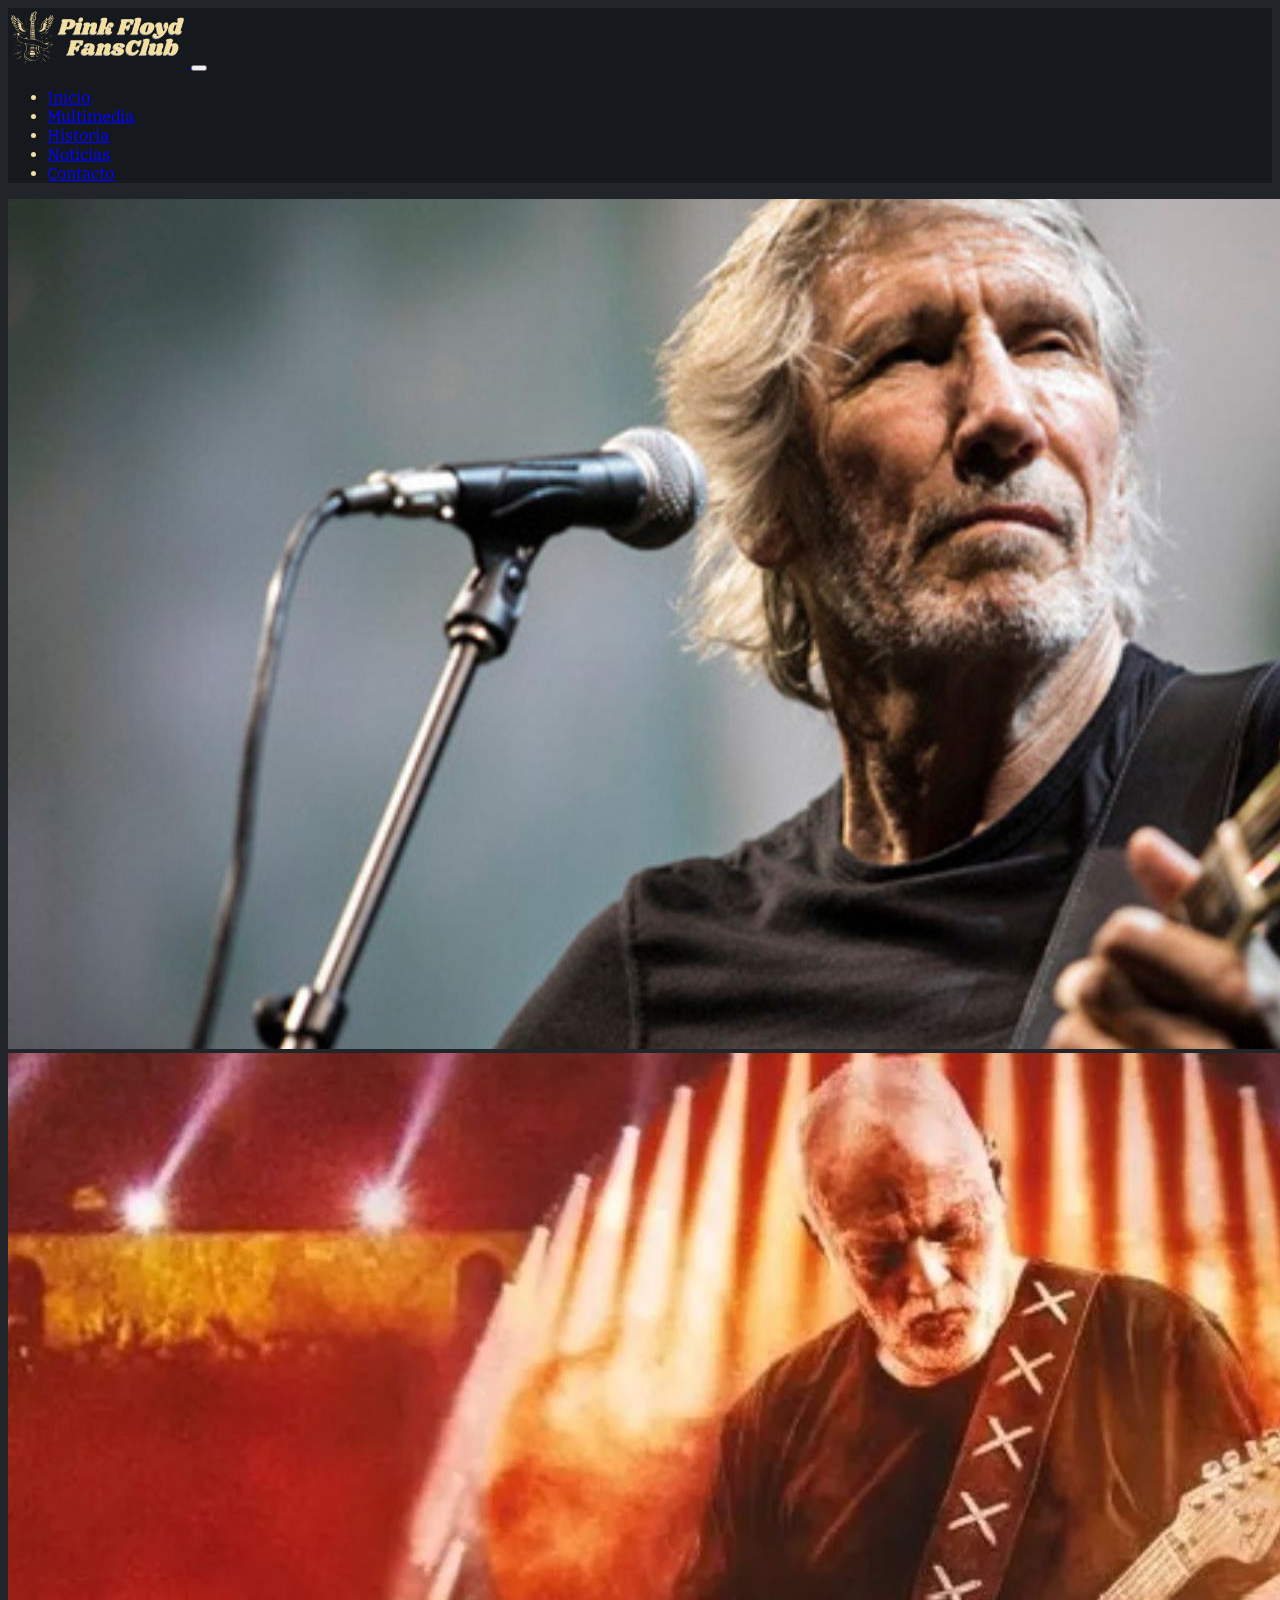
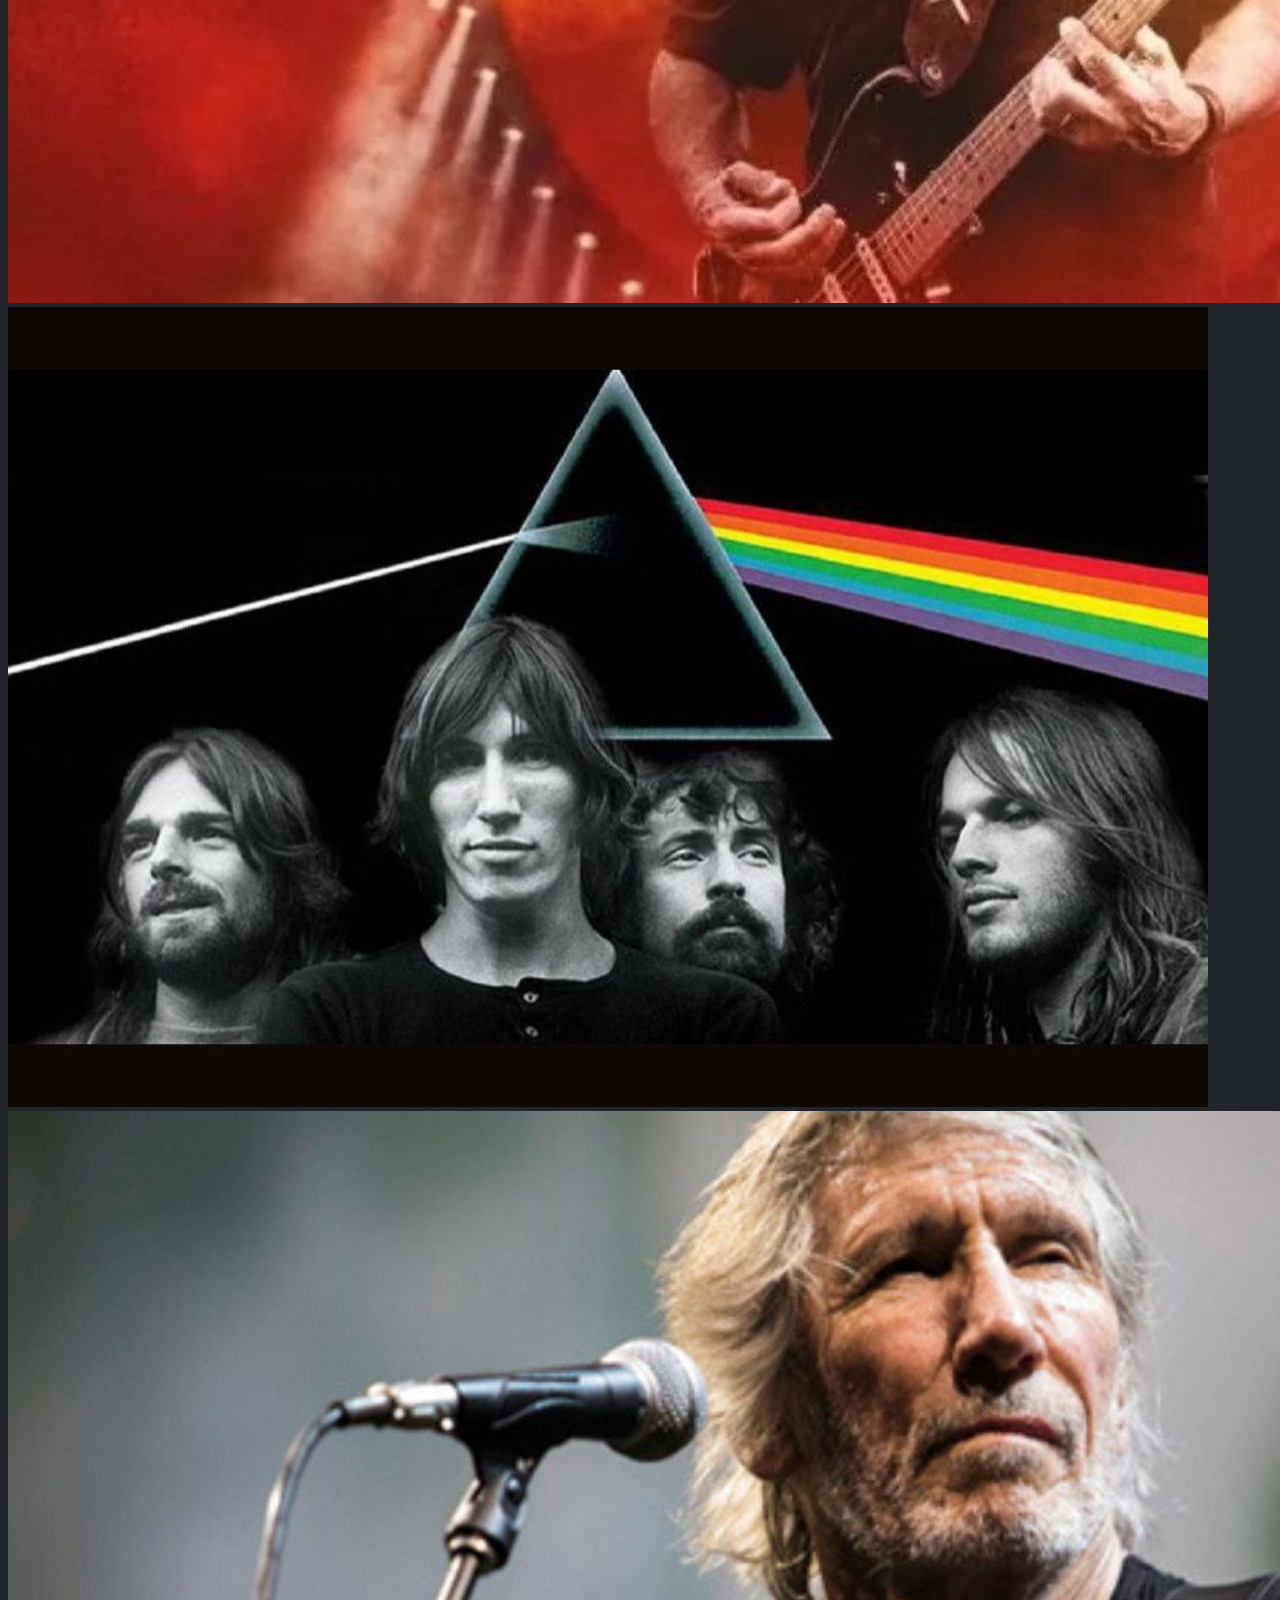
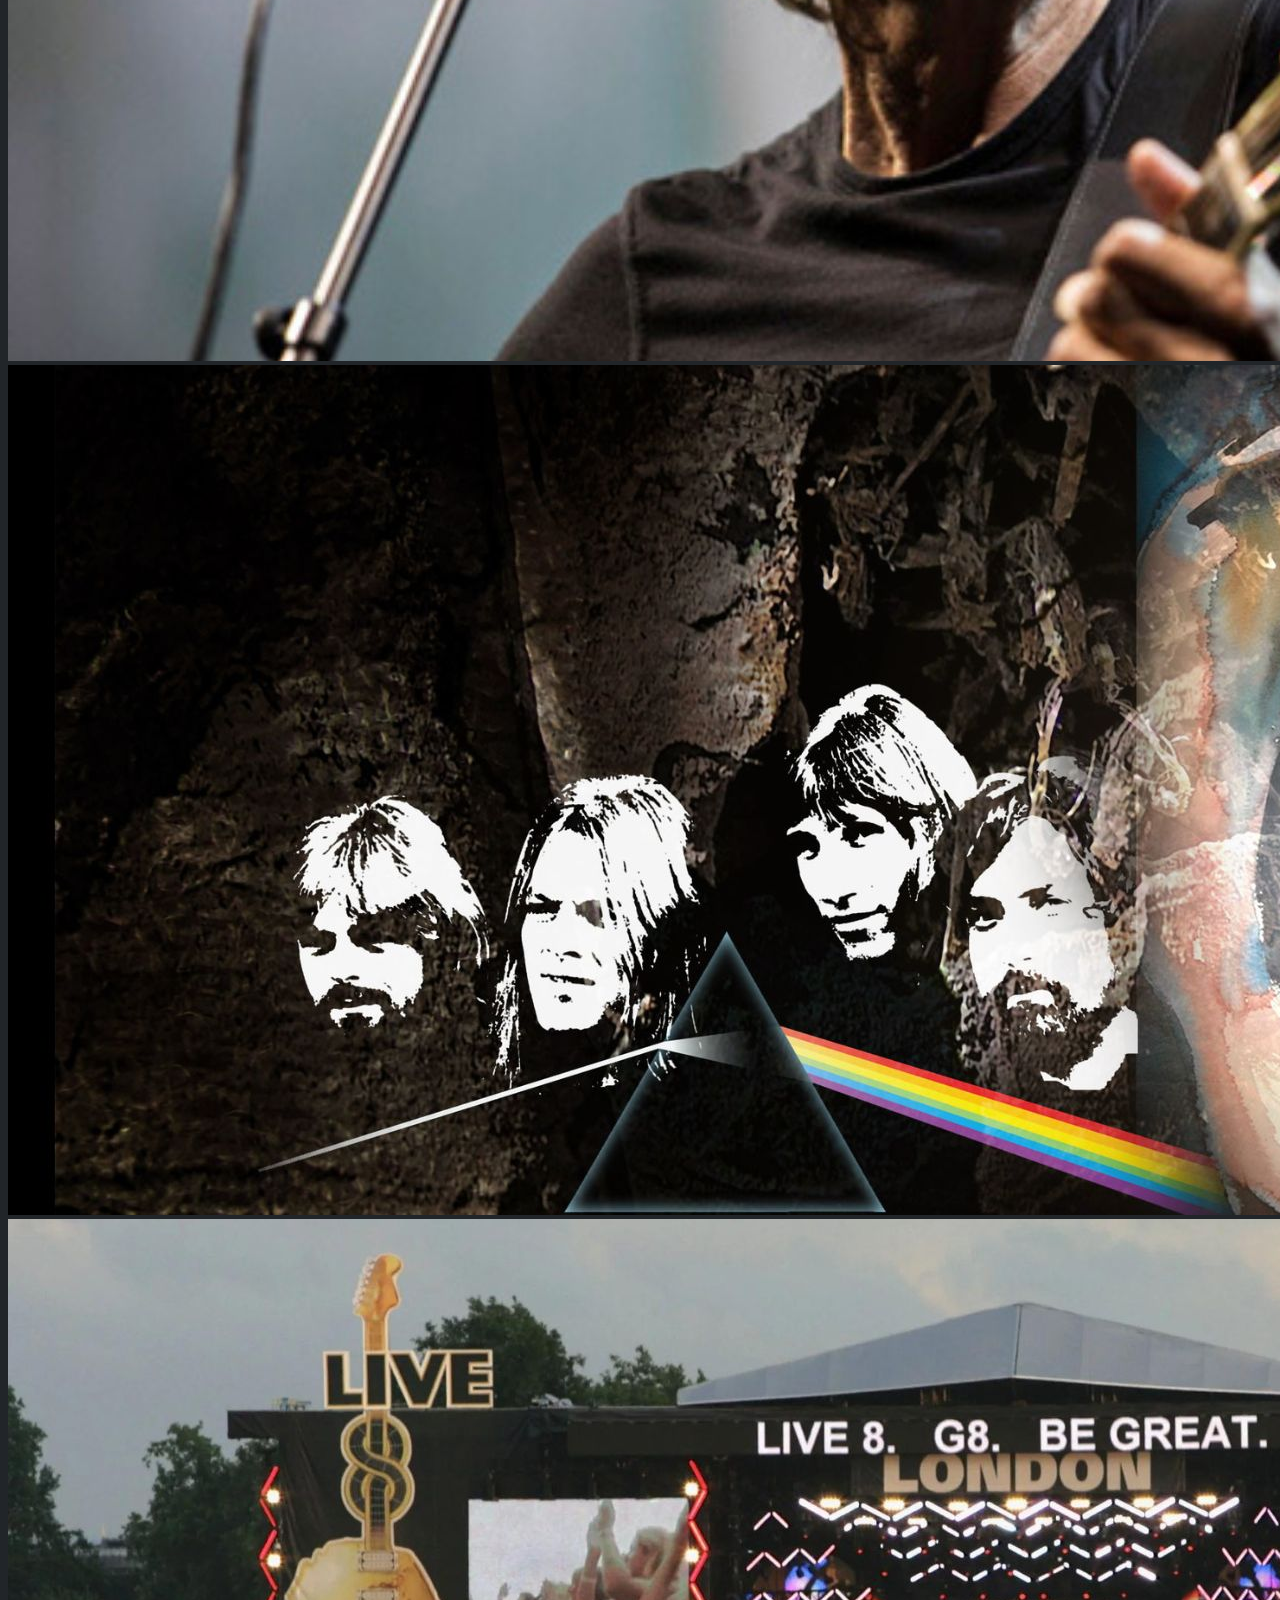
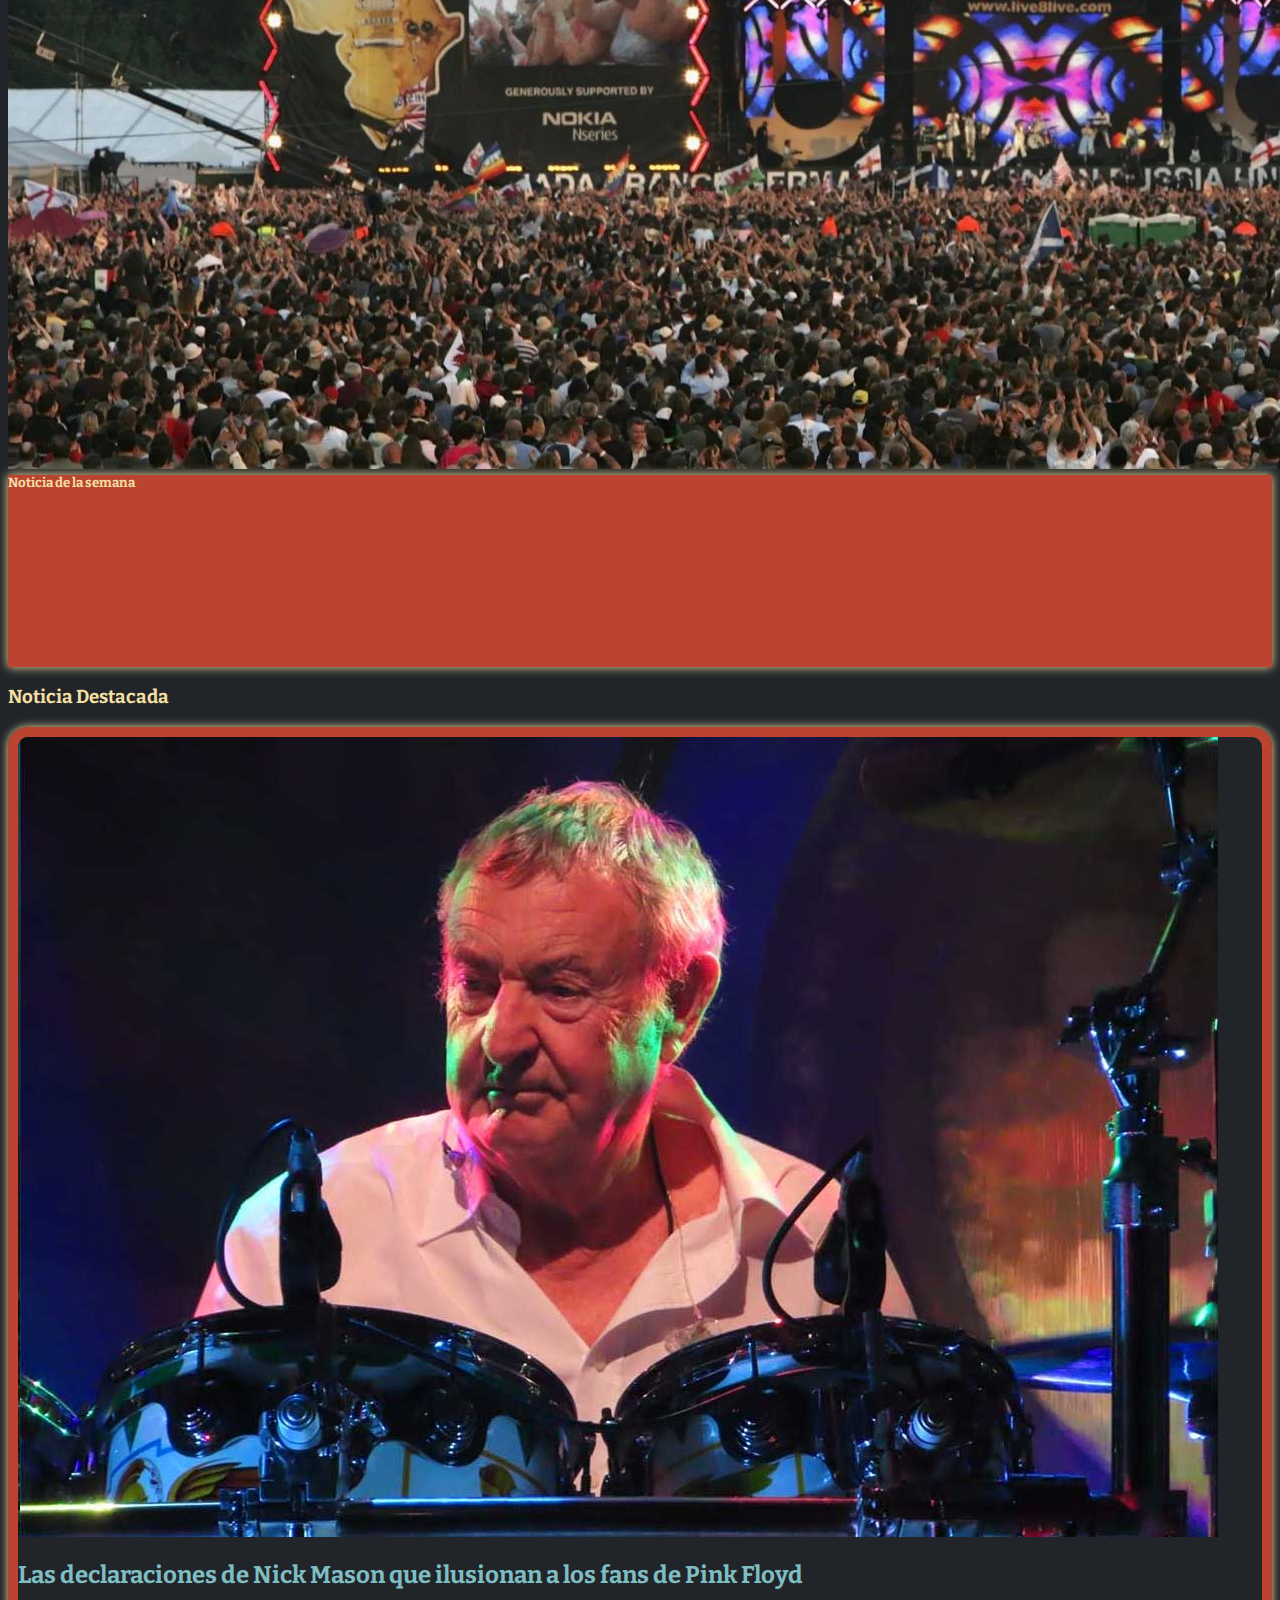
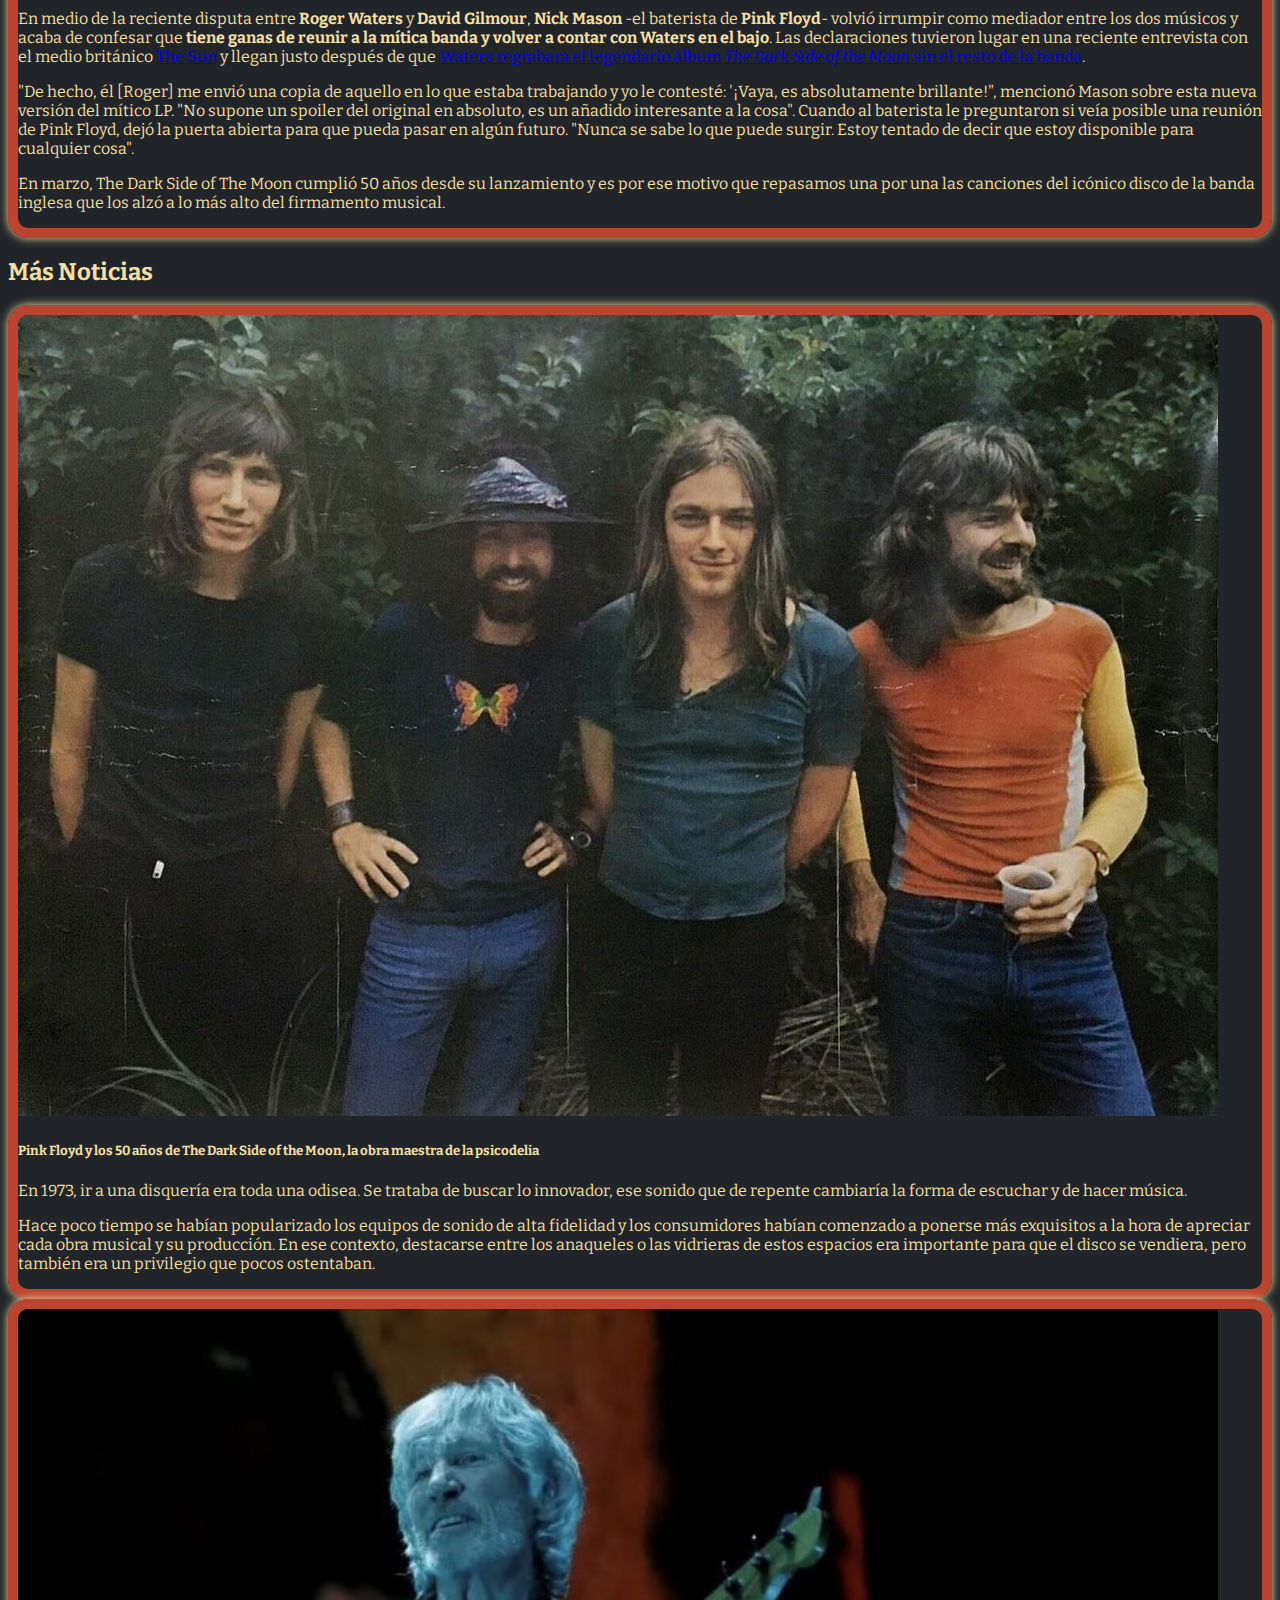
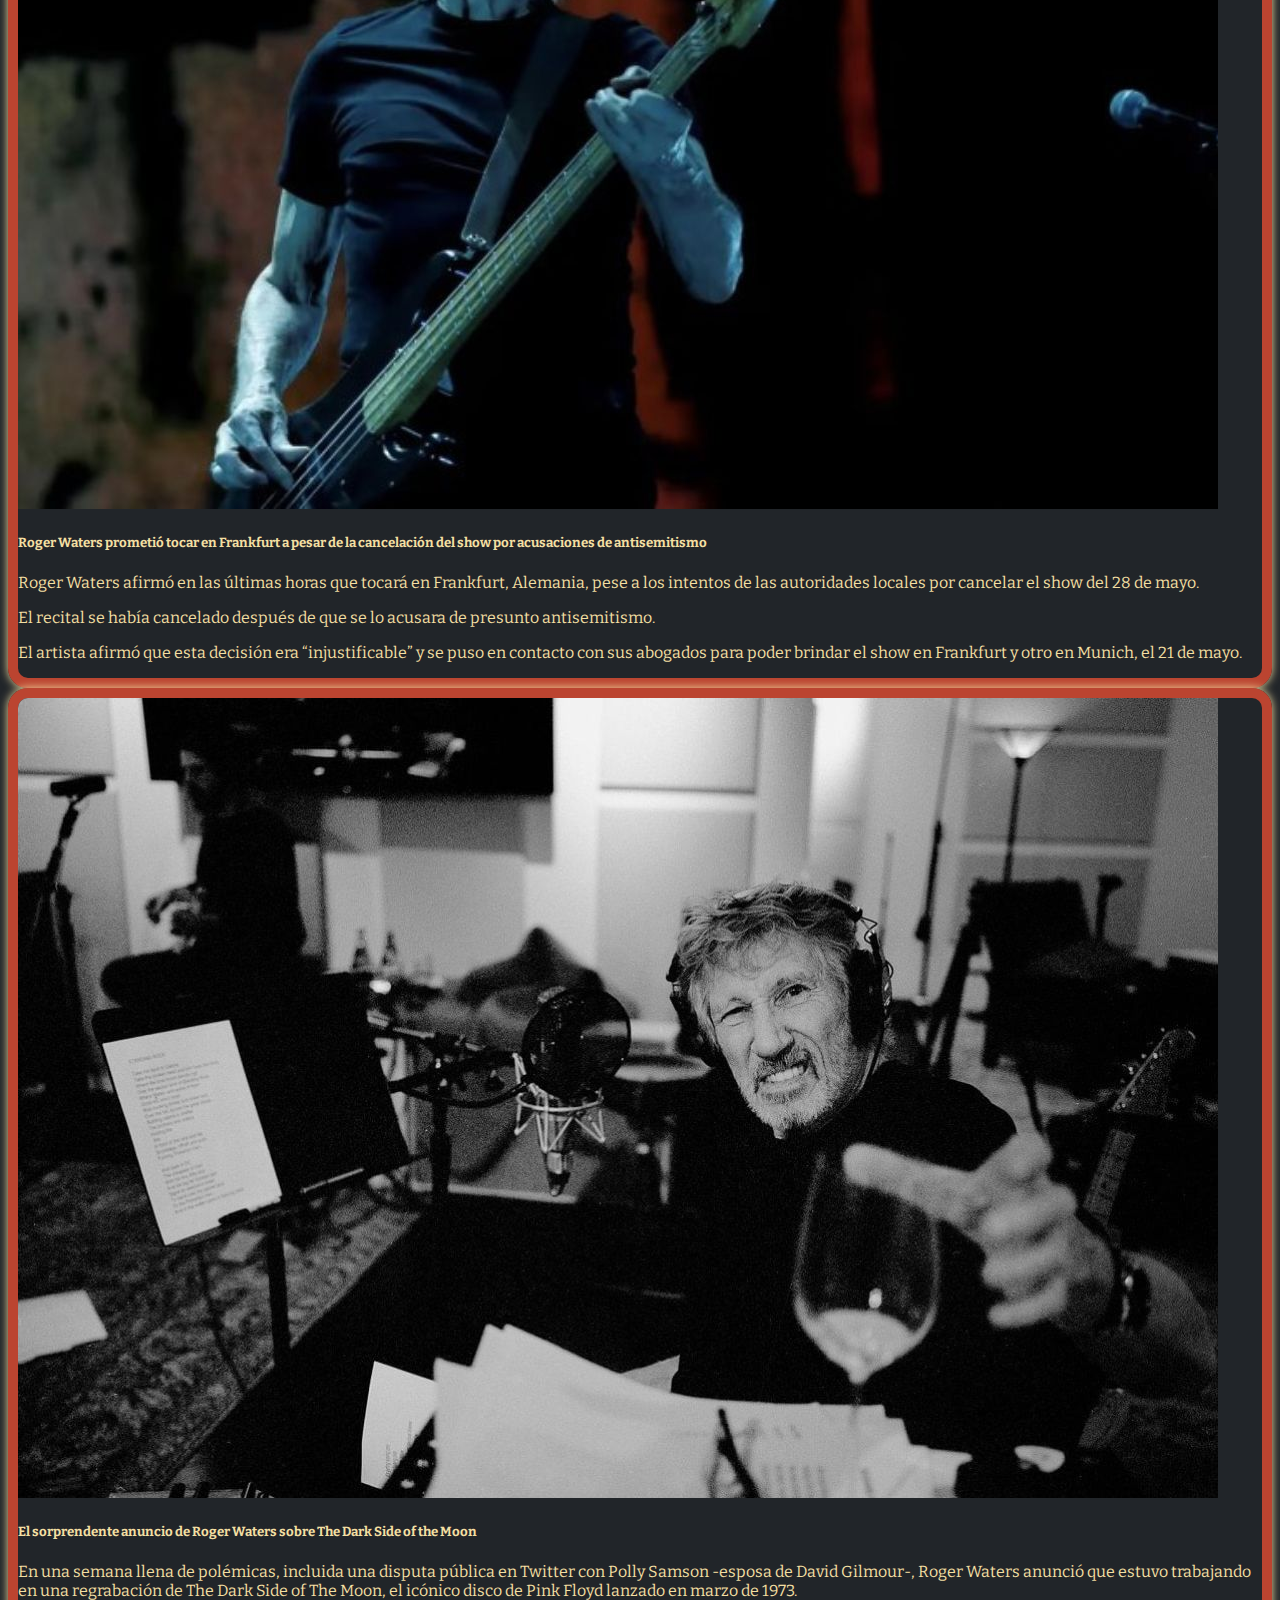
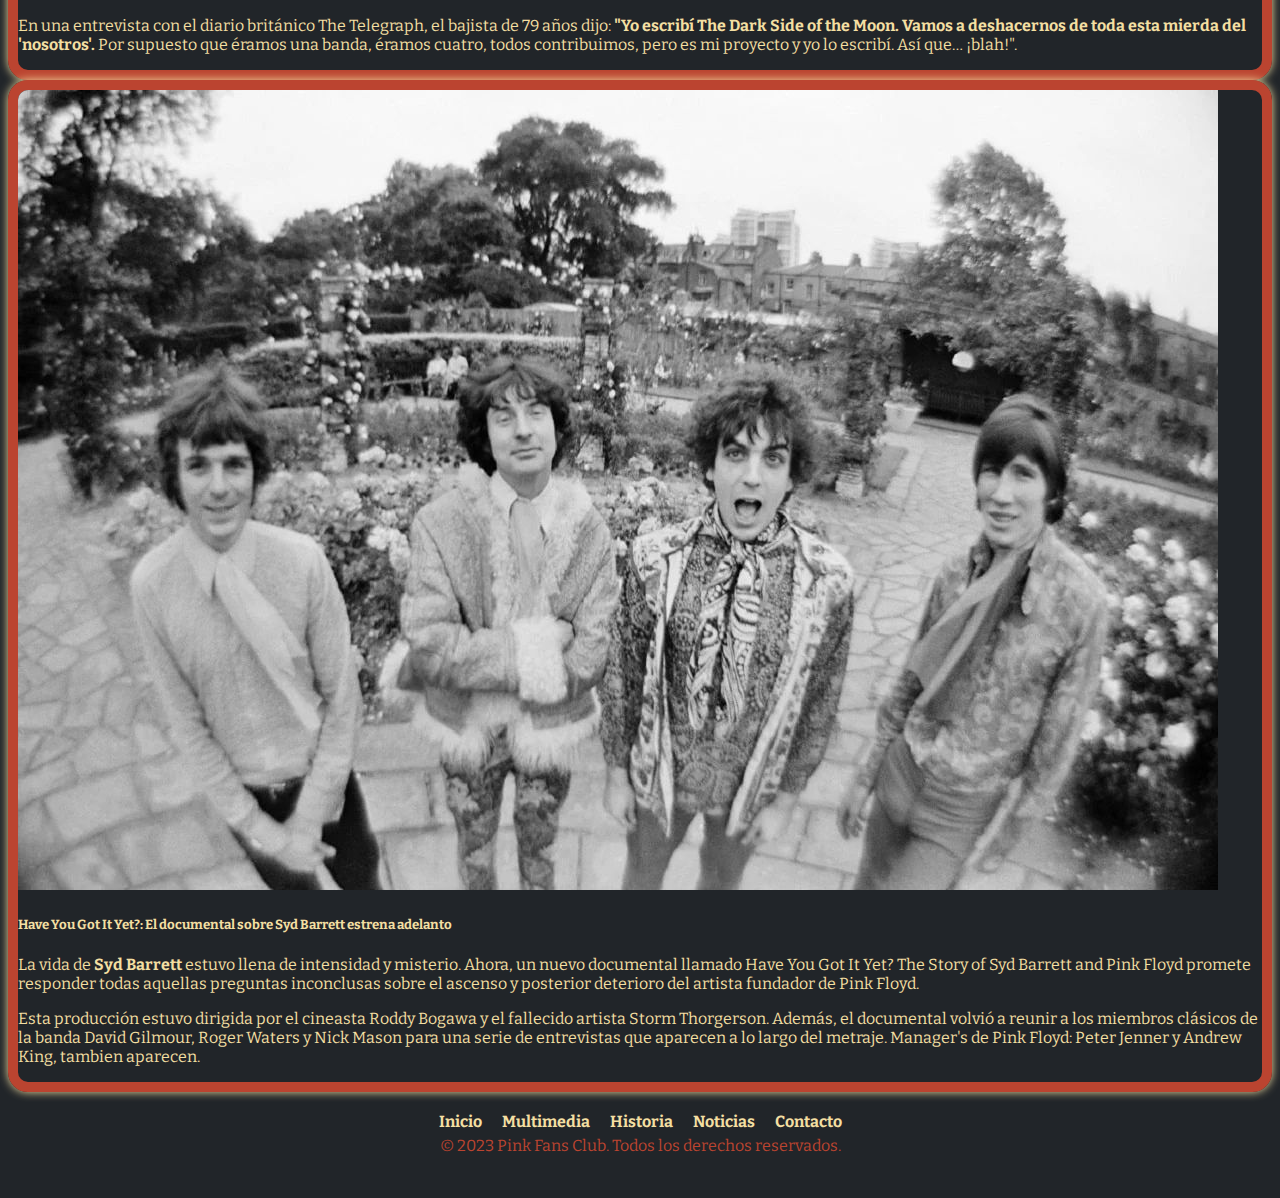
<file: pages/noticias.html>
<!DOCTYPE html>
<html lang="es">
<head>
    <meta charset="UTF-8">
    <meta name="viewport" content="width=device-width, initial-scale=1.0">
    <title>Pink Floyd Fans | Noticias</title>
    <link rel="icon" href="../img/favicon.ico" type="image/x-icon">
    <link href="https://cdn.jsdelivr.net/npm/bootstrap@5.3.0-alpha3/dist/css/bootstrap.min.css" rel="stylesheet" integrity="sha384-KK94CHFLLe+nY2dmCWGMq91rCGa5gtU4mk92HdvYe+M/SXH301p5ILy+dN9+nJOZ" crossorigin="anonymous">
    <link href="https://fonts.googleapis.com/css2?family=Bitter:wght@400;700&display=swap" rel="stylesheet">
    <link href="../css/styles.css" rel="stylesheet">
    <meta name="description" content="Obtén las últimas noticias y actualizaciones de Pink Floyd en nuestro club de fans. Descubre nuevas entrevistas, lanzamientos de álbumes, fechas de eventos y más. Mantente al día con todo lo relacionado con Pink Floyd aquí.">
    <meta name="keywords" content="Pink Floyd, noticias Pink Floyd, actualizaciones Pink Floyd, música nueva Pink Floyd, álbumes Pink Floyd, entrevistas Pink Floyd, eventos Pink Floyd, club de fans Pink Floyd">
</head>
<body>
    <nav id="minav" class="navbar navbar-expand-lg navbar-dark">
        <a class="navbar-brand" href="../index.html">
            <img src="../img/logo.png" alt="Logo Pink">
        </a>
        <button class="navbar-toggler" type="button" data-toggle="collapse" data-target="#navbarNav" aria-controls="navbarNav" aria-expanded="false" aria-label="Toggle navigation">
            <span class="navbar-toggler-icon"></span>
        </button>
        <div class="collapse navbar-collapse" id="navbarNav">
            <ul class="navbar-nav">
                <li class="nav-item active">
                    <a class="nav-link" href="../index.html">Inicio</a>
                </li>
                <li class="nav-item">
                    <a class="nav-link" href="./multimedia.html">Multimedia</a>
                </li>
                <li class="nav-item">
                    <a class="nav-link" href="./historia.html">Historia</a>
                </li>
                <li class="nav-item">
                    <a class="nav-link" href="./noticias.html">Noticias</a>
                </li>
                <li class="nav-item">
                    <a class="nav-link" href="./contacto.html">Contacto</a>
                </li>
            </ul>
        </div>
    </nav>

    <section>
        <div id="mainSlider" class="carousel slide" data-ride="carousel">
            <div class="carousel-inner">
                <div class="carousel-item active" data-bs-interval="7000">
                    <img src="../img/5.jpg" class="d-block w-100" alt="Pink imagen 1">
                </div>
                <div class="carousel-item" data-bs-interval="2000">
                    <img src="../img/4.jpg" class="d-block w-100" alt="Pink imagen 2">
                </div>
                <div class="carousel-item" data-bs-interval="2000">
                    <img src="../img/3.jpg" class="d-block w-100" alt="Pink imagen 3">
                </div>
                <div class="carousel-item" data-bs-interval="2000">
                    <img src="../img/5.jpg" class="d-block w-100" alt="Pink imagen 4">
                </div>
                <div class="carousel-item" data-bs-interval="2000">
                    <img src="../img/1.jpg" class="d-block w-100" alt="Pink imagen 5">
                </div>
                <div class="carousel-item" data-bs-interval="2000">
                    <img src="../img/6.jpg" class="d-block w-100" alt="Pink imagen 6">
                </div>
            </div>
        </div>

        <div id="video">
            <div id="destacado" class="container w-10 pl-5 pr-5 rounded-lg">
                <div class="row">
                    <h5 class="text-center pt-2 h5">Noticia de la semana</h5>
                </div>
                    <div class="row align-items-center">
                        <div class="col-sm col-sm p-3" id="description">
                            <iframe src="https://www.youtube.com/embed/DbMS73OUMWw"  title="Noticia Pink" 
                            frameborder="0" class="w-75 mx-auto d-block" allow="accelerometer; autoplay; clipboard-write; encrypted-media; gyroscope; picture-in-picture; web-share" 
                            allowfullscreen></iframe>
                        </div>
                    </div>
            </div>
        </div>
    </section>

<!-- Noticia destacada -->
<section class="container mt-5">
    <div class="row">
        <div class="col-lg-12">
            <h3 class="text-center pb-5 pt-5 h1">Noticia Destacada</h3>

            <div class="card mb-3 card-border card-principal">
                <div class="row no-gutters">
                    <div class="col-md-4">
                        <img src="../img/news/nick-mason-pink-floyd.jpg" class="card-img news-image" alt="Mason quiere reunir a la banda">
                    </div>
                    <div class="col-md-8">
                        <div class="card-body ">
                            <h2 class="card-title colorT">Las declaraciones de Nick Mason que ilusionan a los fans de Pink Floyd</h2>
                            <p class="card-text">En medio de la reciente disputa entre<strong> Roger Waters</strong> y <strong>David Gilmour</strong>, 
                                <strong>Nick Mason</strong> -el baterista de <strong>Pink Floyd</strong>- volvió irrumpir como mediador entre los dos 
                                músicos y acaba de confesar que<strong> tiene ganas de reunir a la mítica banda y volver a contar con Waters en el bajo</strong>. 
                                Las declaraciones tuvieron lugar en una reciente entrevista con el medio británico <a href="https://www.thesun.co.uk/tvandshowbiz/21972341/pink-floyd-nick-mason-reunion-anniversary-dark-side-moon/" 
                                target="_blank" rel="noreferrer noopener">The Sun</a> y llegan justo después de que 
                                <a href="https://indiehoy.com/noticias/sorprendente-anuncio-roger-waters-sobre-the-dark-side-of-the-moon/" 
                                target="_blank" rel="noreferrer noopener">Waters regrabara el legendario álbum <em>The Dark Side of the Moon</em> sin el resto de la banda</a>.
                            </p>
                            <p>
                                "De hecho, él [Roger] me envió una copia de aquello en lo que estaba trabajando y yo le contesté: 
                                '¡Vaya, es absolutamente brillante!", mencionó Mason sobre esta nueva versión del mítico LP. 
                                "No supone un spoiler del original en absoluto, es un añadido interesante a la cosa". Cuando al baterista le preguntaron 
                                si veía posible una reunión de Pink Floyd, dejó la puerta abierta para que pueda pasar en algún futuro. 
                                "Nunca se sabe lo que puede surgir. Estoy tentado de decir que estoy disponible para cualquier cosa".
                            </p>
                            <p>
                                En marzo, The Dark Side of The Moon cumplió 50 años desde su lanzamiento y es por ese motivo que repasamos una por una las canciones del icónico disco 
                                de la banda inglesa que los alzó a lo más alto del firmamento musical.
                            </p>
                        </div>
                    </div>
                </div>
            </div>
        </div>
    </div>
</section>

<!-- Resumen de noticias -->
<section class="container mt-5">
    <div class="row">
        <div class="col-lg-12">
            <h2 class="text-center mb-5">Más Noticias</h2>
        </div>

        <!-- Noticia 1 -->
        <div class="col-lg-6">
            <div class="card mb-4 card-border">
                <img src="../img/news/dakside.jpg" class="card-img-top news-image" alt="50 años Dark side of the moon">
                <div class="card-body">
                    <h5 class="card-title">Pink Floyd y los 50 años de The Dark Side of the Moon, la obra maestra de la psicodelia</h5>
                    <p class="card-text">En 1973, ir a una disquería era toda una odisea. Se trataba de buscar lo innovador, 
                        ese sonido que de repente cambiaría la forma de escuchar y de hacer música. </p>
                        <p> Hace poco 
                        tiempo se habían popularizado los equipos de sonido de alta fidelidad y los 
                        consumidores habían comenzado a ponerse más exquisitos a la hora de apreciar 
                        cada obra musical y su producción. En ese contexto, destacarse entre los anaqueles 
                        o las vidrieras de estos espacios era importante para que el disco se vendiera, 
                        pero también era un privilegio que pocos ostentaban.</p>
                </div>
            </div>
        </div>

        <!-- Noticia 2 -->
        <div class="col-lg-6">
            <div class="card mb-4 card-border">
                <img src="../img/news/watersalemania.jpg" class="card-img-top news-image" alt="Waters y los judios">
                <div class="card-body">
                    <h5 class="card-title">Roger Waters prometió tocar en Frankfurt a pesar de la cancelación del show por acusaciones de antisemitismo</h5>
                    <p class="card-text">Roger Waters afirmó en las últimas horas que tocará en Frankfurt, Alemania, pese a los intentos de las autoridades locales por cancelar el show del 28 de mayo.
                    </p>
                    <p>
                        El recital se había cancelado después de que se lo acusara de presunto antisemitismo. </p><p>
                        El artista afirmó que esta decisión era “injustificable” y se puso en contacto con sus 
                        abogados para poder brindar el show en Frankfurt y otro en Munich, el 21 de mayo.</p>
                </div>
            </div>
        </div>

        <!-- Noticia 3 -->
        <div class="col-lg-6">
            <div class="card mb-4 card-border">
                <img src="../img/news/waterspolemica.jpg" class="card-img-top news-image" alt="Polemica Waters">
                <div class="card-body">
                    <h5 class="card-title">El sorprendente anuncio de Roger Waters sobre The Dark Side of the Moon</h5>
                    <p class="card-text">En una semana llena de polémicas, incluida una disputa pública en Twitter con Polly Samson -esposa de David Gilmour-, 
                        Roger Waters anunció que estuvo trabajando en una regrabación de The Dark Side of The Moon, 
                        el icónico disco de Pink Floyd lanzado en marzo de 1973.</p>
                        <p>
                            En una entrevista con el diario británico The Telegraph, el bajista de 79 años dijo: 
                        <strong>"Yo escribí The Dark Side of the Moon. Vamos a deshacernos de toda esta mierda del 'nosotros'. </strong> 
                            Por supuesto que éramos una banda, éramos cuatro, todos contribuimos, pero es mi proyecto y yo lo escribí. Así que… ¡blah!".
                        </p>
                </div>
            </div>
        </div>

        <!-- Noticia 4 -->
        <div class="col-lg-6">
            <div class="card mb-4 card-border">
                <img src="../img/news/documentalbarret.jpg" class="card-img-top news-image" alt="Documental Barret">
                <div class="card-body">
                    <h5 class="card-title">Have You Got It Yet?: El documental sobre Syd Barrett estrena adelanto</h5>
                    <p class="card-text">La vida de <strong>Syd Barrett</strong> estuvo llena de intensidad y misterio. Ahora, un nuevo documental 
                        llamado Have You Got It Yet? The Story of Syd Barrett and Pink Floyd promete 
                        responder todas aquellas preguntas inconclusas sobre el ascenso y posterior deterioro del 
                        artista fundador de Pink Floyd.</p>
                    <p>
                        Esta producción estuvo dirigida por el cineasta Roddy Bogawa y el fallecido artista Storm Thorgerson. 
                        Además, el documental volvió a reunir a los miembros clásicos de la banda David Gilmour, Roger Waters 
                        y Nick Mason para una serie de entrevistas que aparecen a lo largo del metraje. 
                        Manager's de Pink Floyd: Peter Jenner y Andrew King, tambien aparecen.
                    </p>
                </div>
            </div>
        </div>
    </div>
</section>






<footer class="text-center text-lg-start">
    <div class="footer-container container p-4" >
            <nav>
                <ul>
                    <li>
                        <a href="../index.html">Inicio</a>
                    </li>
    
                    <li>
                        <a href="./multimedia.html">Multimedia</a>
                    </li>
    
                    <li>
                        <a href="./historia.html">Historia</a>
                    </li>
    
                    <li>
                        <a href="./noticias.html">Noticias</a>
                    </li>
    
                    <li>
                        <a href="./contacto.html">Contacto</a>
                    </li>
                </ul>
            </nav>
            <p>&copy; 2023  Pink Fans Club. Todos los derechos reservados.</p>
        </div>
</footer> 


    <!-- Añade los enlaces a los archivos JS de Bootstrap y jQuery -->
    <script src="https://code.jquery.com/jquery-3.5.1.slim.min.js"></script>
    <script src="https://cdn.jsdelivr.net/npm/@popperjs/core@2.9.3/dist/umd/popper.min.js"></script>
    <script src="https://maxcdn.bootstrapcdn.com/bootstrap/4.5.2/js/bootstrap.min.js"></script>
</body>



</html>
</file>
<file: css/styles.css>
#minav {
  background-color: #15191d;
}

.navbar-brand img {
  width: 180px;
}

body {
  background-color: #212529;
  font-family: "Bitter", serif;
  color: #F3DFA2;
}

h1, h2, h3, h4, h5, button {
  font-family: "Bitter", serif;
  color: #F3DFA2;
}

#destacado {
  background-color: #BB4430;
  position: relative;
  margin-top: -20px;
  z-index: 10;
  box-shadow: 0 0 10px #F3DFA2;
}

.card-border {
  border: solid 10px #BB4430;
  border-radius: 20px;
  overflow: hidden;
  transition: all ease-out 0.2s;
  box-shadow: 0 0 10px #F3DFA2;
}
.card-border:hover {
  transform: scale(1.05);
}

#news-destacadas {
  background: rgb(255, 255, 255);
  background: url(../img/bg-02.png), linear-gradient(0deg, #1A181B 0%, #212529 57%);
  background-repeat: repeat-x;
  background-size: 75%;
  margin-top: -20px;
}

#contacto {
  background-image: url(../img/contacto.jpg);
  background-size: cover;
}

.colorp {
  color: #F3DFA2;
}

.colorT {
  color: #7EBDC2;
}

.btn-pink {
  background-color: #BB4430;
  color: #F3DFA2;
}
.btn-pink:hover {
  background-color: #F3DFA2;
  color: #BB4430;
}

footer {
  padding: 20px 0;
  position: relative;
}
footer .footer-container {
  display: flex;
  flex-direction: column;
  align-items: center;
  justify-content: center;
  max-width: 1200px;
  margin: 0 auto;
  padding: 0 15px;
}
footer p {
  color: #BB4430;
  margin-top: 5px;
  margin-bottom: 15px;
}
footer nav {
  text-align: center;
}
footer ul {
  list-style-type: none;
  padding: 0;
  margin: 0;
  display: flex;
  flex-wrap: wrap;
  justify-content: center;
}
footer ul li {
  margin: 0 10px;
}
footer ul li:first-child {
  margin-left: 0;
}
footer ul li:last-child {
  margin-right: 0;
}
footer ul li a {
  color: #F3DFA2;
  text-decoration: none;
  font-weight: bold;
}
footer ul li a:hover {
  padding: 5px 10px;
  background-color: #F3DFA2;
  color: #BB4430;
  border-radius: 15px;
  transition: all 0.5s;
}

@media (max-width: 400px) {
  footer ul {
    display: grid;
    grid-template-columns: 1fr 1fr;
  }
}

/*# sourceMappingURL=styles.css.map */
</file>
